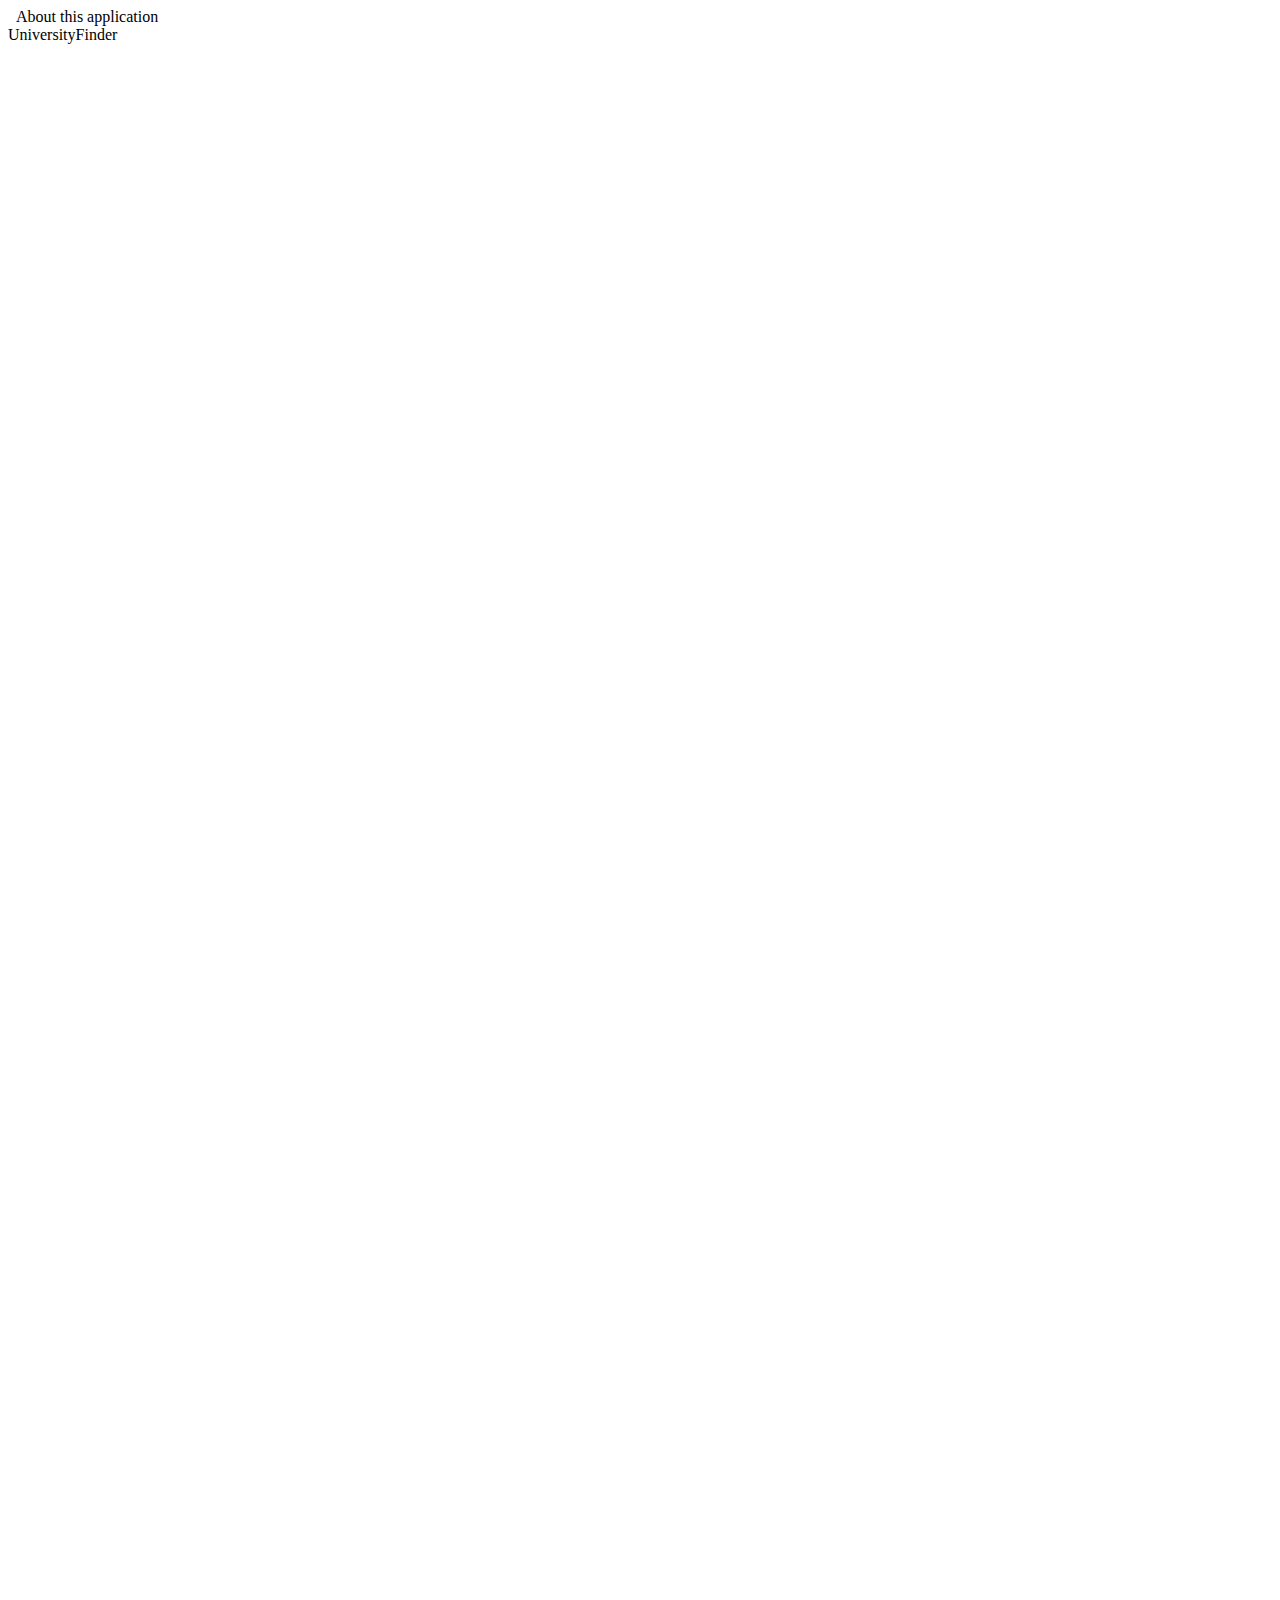
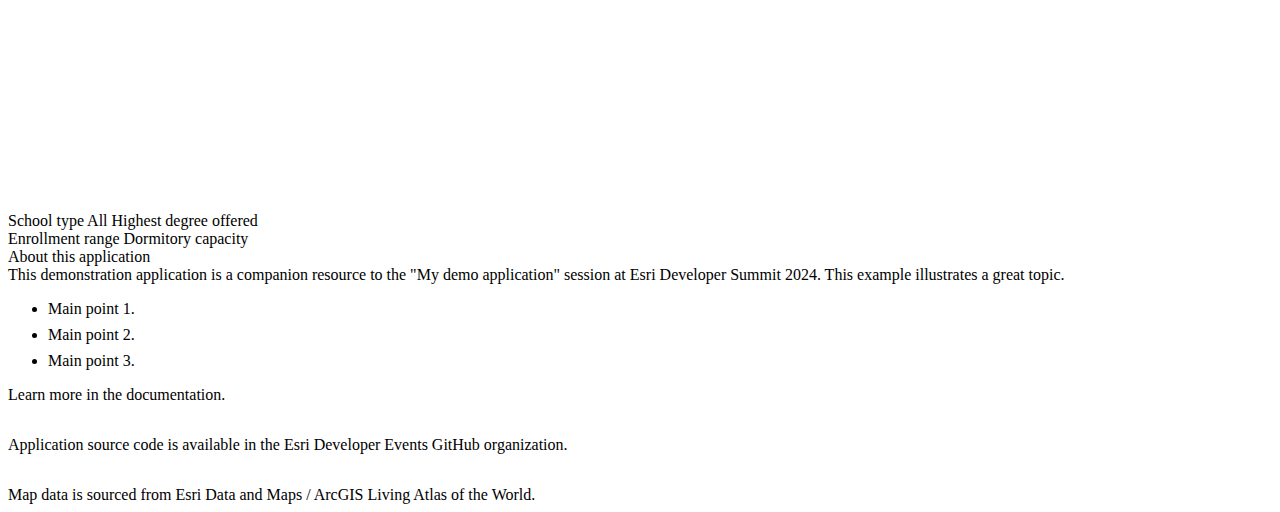
<file: university-finder-2/index.html>
<html>

<head>
  <meta charset="utf-8" />
  <meta name="viewport" content="initial-scale=1,maximum-scale=1,user-scalable=no" />
  <title>2024 Esri Developer Summit - UniversityFinder</title>

  <!-- Calcite imports -->
  <script type="module" src="https://js.arcgis.com/calcite-components/2.6.0/calcite.esm.js"></script>
  <link rel="stylesheet" type="text/css" href="https://js.arcgis.com/calcite-components/2.6.0/calcite.css" />

  <!-- ArcGIS Maps SDK for JavaScript imports -->
  <link id="jsapi-mode-light" rel="stylesheet"
    href="https://js.arcgis.com/4.29/@arcgis/core/assets/esri/themes/light/main.css">
  <link disabled id="jsapi-mode-dark" rel="stylesheet" href="https://js.arcgis.com/4.29/esri/themes/dark/main.css" />

  <!-- Demo imports -->
  <script src="./demo/demo.js" defer></script>
  <link rel="stylesheet" href="./demo/demo.css" />

  <!-- App-->
  <link rel="stylesheet" href="./app/app.css" />
  <script type="module" src="./app/app.js"></script>
</head>

<body>
  <calcite-shell id="root-shell">
    <calcite-navigation slot="header" id="nav">
      <calcite-navigation-logo id="demo-nav" href="#" icon="footprint" alt="Application logo" slot="logo"
        heading="UniversityFinder Demo" description="Esri Developer Summit 2024"></calcite-navigation-logo>
      <calcite-action-pad id="demo-actions" layout="horizontal" expand-disabled slot="content-end">
        <calcite-action id="codetoggle" text="Code" icon="code"></calcite-action>
        <calcite-action id="themeToggle" text="Light" icon="brightness"></calcite-action>
        <calcite-action id="toggle-modal" text="About this application" icon="information"></calcite-action>
      </calcite-action-pad>
      <calcite-tooltip placement="bottom" reference-element="toggle-modal" close-on-click slot="content-end">About this
        application</calcite-tooltip>
    </calcite-navigation>

    <calcite-shell class="calcite-presentation example-shell" content-behind id="example-shell">
      <div class="temporary-header" slot="header">
        <calcite-icon icon="education" scale="l"></calcite-icon>
        UniversityFinder
      </div>
      <calcite-shell-panel slot="panel-start" id="custom-panel" resizable>
        <calcite-flow id="flow">
          <calcite-flow-item heading="Results" id="resultBlock" loading>
            <calcite-pagination id="pagination" slot="footer">
            </calcite-pagination>
            <div class="calcite-panel-contents">
              <calcite-block open id="results">
              </calcite-block>
            </div>
          </calcite-flow-item>
        </calcite-flow>
      </calcite-shell-panel>
      <calcite-shell-center-row height-scale="l">
        <div id="viewDiv">
        </div>
      </calcite-shell-center-row>
      <calcite-shell-panel id="filters" slot="panel-end" display-mode="float" height-scale="m">
        <calcite-panel heading="Filters" collapsible>
          <calcite-action id="reset" icon="reset" slot="header-actions-end" hidden></calcite-action>
          <calcite-block heading="Basics" open>
            <calcite-label>
              School type
              <calcite-select id="schoolType">
                <calcite-option value="all">All</calcite-option>
              </calcite-select>
            </calcite-label>
            <calcite-label>
              Highest degree offered
              <calcite-chip-group scale="s" label="Program type" id="programType"></calcite-chip-group>
              <div></div>
            </calcite-label>
            <calcite-label>
              Enrollment range
              <calcite-slider id="attendance" range label-handles min-value="0" max-value="160000" min="0" max="160000"
                step="100">
              </calcite-slider>
            </calcite-label>
          </calcite-block>
          <calcite-block heading="Housing" open>
            <calcite-block-section id="housingSection" text="Offers on campus housing" toggle-display="switch">
              <calcite-label>
                Dormitory capacity
                <calcite-slider id="housing" range label-handles min-value="0" max-value="20000" min="0" max="20000"
                  step="100">
                </calcite-slider>
              </calcite-label>
            </calcite-block-section>
          </calcite-block>
        </calcite-panel>
      </calcite-shell-panel>
    </calcite-shell>
  </calcite-shell>

  <!-- Demo template interactive elements -->
  <calcite-modal id="modal">
    <div slot="header">About this application</div>
    <div slot="content">
      <calcite-notice open>
        <span slot="title">This demonstration application is a companion resource to the "My demo application" session
          at Esri Developer Summit 2024.
        </span>
      </calcite-notice>
      This example illustrates <calcite-link target="_blank" href=""> a great topic</calcite-link>.
      <ul>
        <li>Main point 1.</li>
        <li>Main point 2.</li>
        <li>Main point 3.</li>
      </ul>
      <calcite-link target="_blank" href="">Learn more</calcite-link> in the
      <calcite-link target="_blank" href=""> documentation</calcite-link>.
      <hr />
      <calcite-link target="_blank" href="">Application source code</calcite-link> is available in the
      <calcite-link target="_blank" href="https://github.com/EsriDevEvents/">Esri Developer Events GitHub
        organization</calcite-link>.
      <hr />
      <calcite-link target="_blank" href="">Map data </calcite-link> is sourced from Esri Data and Maps /
      <calcite-link target="_blank" href="https://livingatlas.arcgis.com/en/home/">ArcGIS Living Atlas of the
        World</calcite-link>.
    </div>
  </calcite-modal>
</body>

</html>
</file>
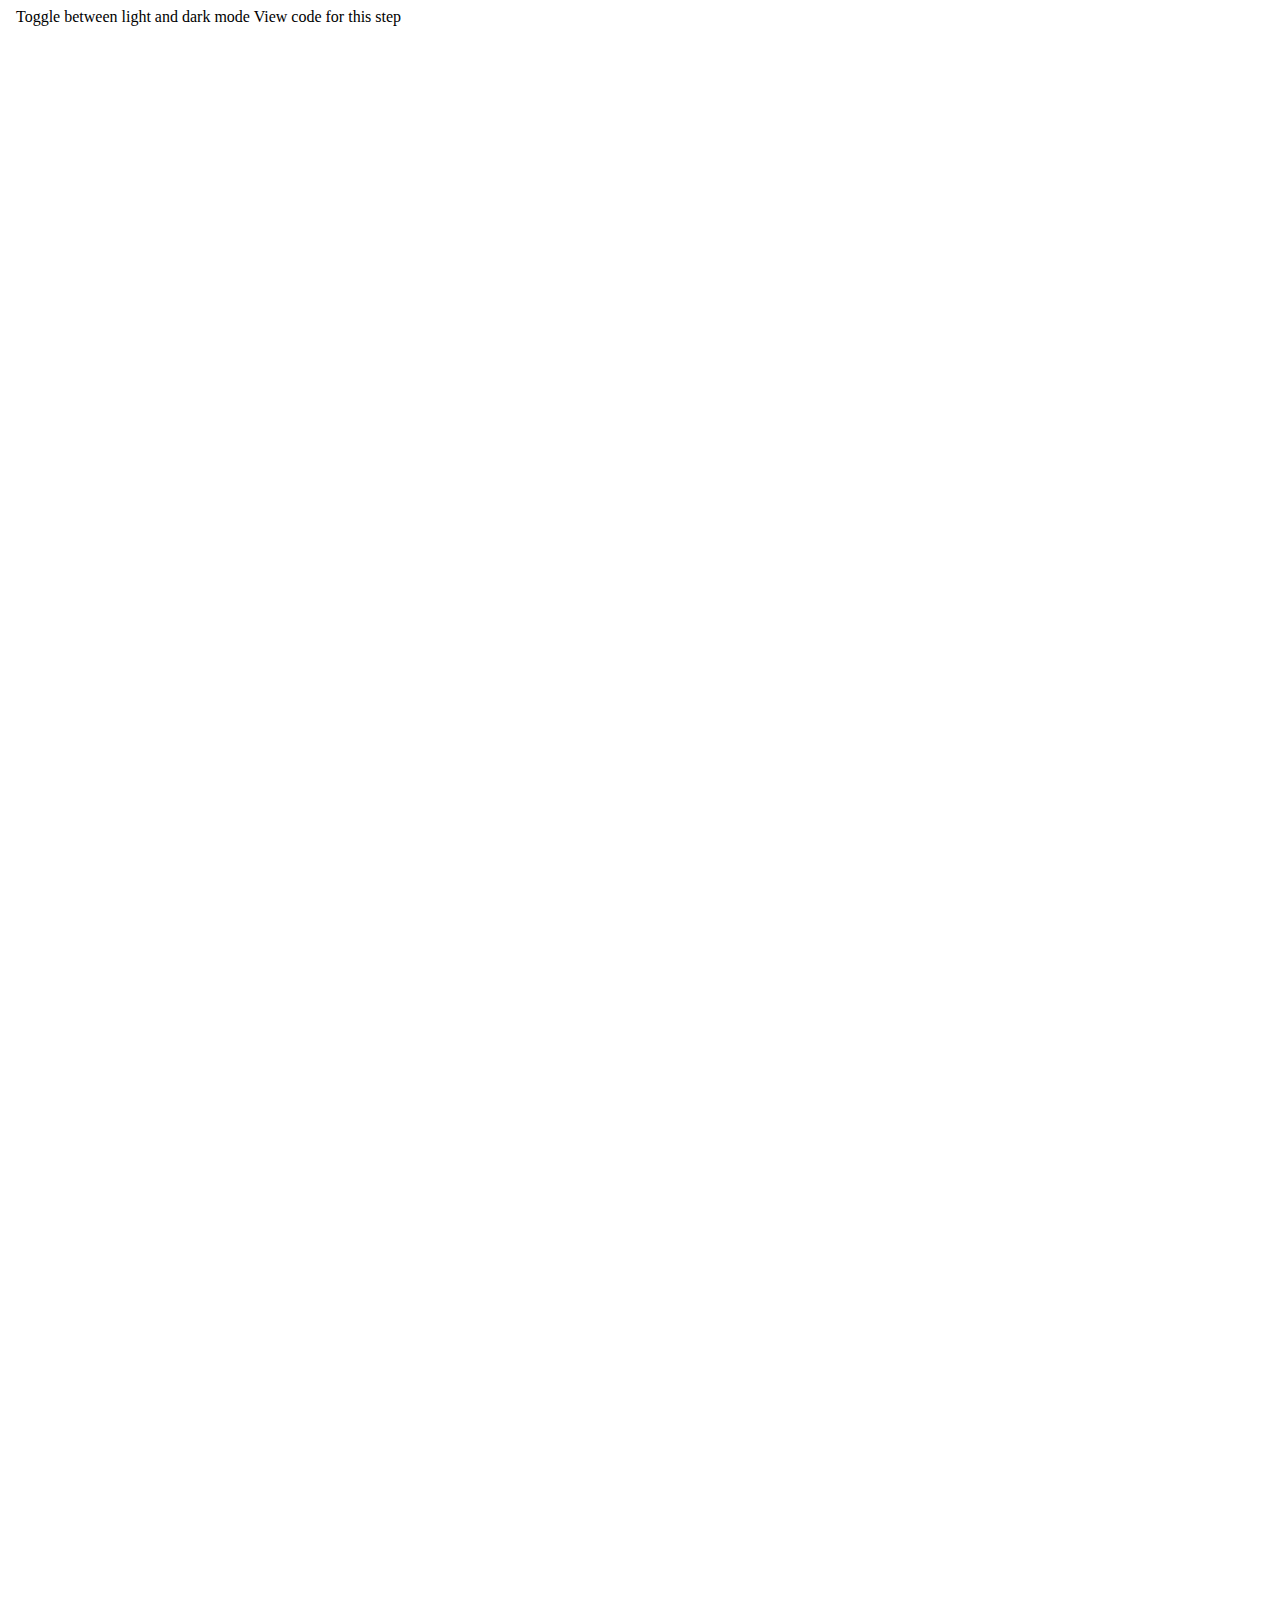
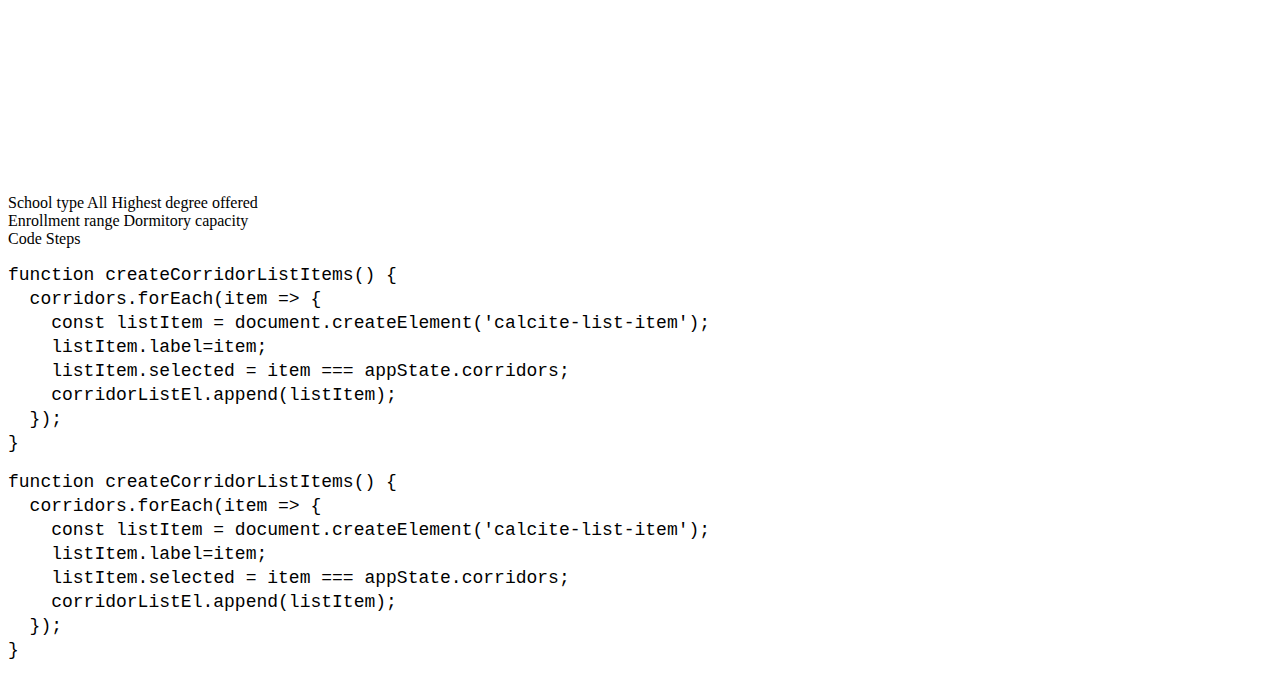
<file: university-finder-final/index.html>
<html>

<head>
  <meta charset="utf-8" />
  <meta name="viewport" content="initial-scale=1,maximum-scale=1,user-scalable=no" />
  <title>2024 Esri Developer Summit - UniversityFinder</title>

  <!-- Calcite imports -->
  <script type="module" src="https://js.arcgis.com/calcite-components/2.6.0/calcite.esm.js"></script>
  <link rel="stylesheet" type="text/css" href="https://js.arcgis.com/calcite-components/2.6.0/calcite.css" />

  <!-- ArcGIS Maps SDK for JavaScript imports -->
  <link id="jsapi-mode-light" rel="stylesheet"
    href="https://js.arcgis.com/4.29/@arcgis/core/assets/esri/themes/light/main.css">
  <link disabled id="jsapi-mode-dark" rel="stylesheet" href="https://js.arcgis.com/4.29/esri/themes/dark/main.css" />

  <!-- Demo imports -->
  <script src="./demo/demo.js" defer></script>
  <link rel="stylesheet" href="./demo/demo.css" />
  <script type="module" src="../esri-demo/esri-demo.esm.js"></script>

  <!-- App-->
  <link rel="stylesheet" href="./app/app.css" />
  <script type="module" src="./app/app.js"></script>
</head>

<body>
  <calcite-shell id="root-shell">
    <calcite-navigation slot="header" id="nav">
      <calcite-navigation-logo id="demo-nav" icon="footprint" alt="Application logo" slot="logo"
        heading="UniversityFinder Demo" description="Esri Developer Summit 2024"></calcite-navigation-logo>
      <calcite-menu slot="content-end">
        <calcite-menu-item href="../university-finder-step-1/" icon-start="number-circle-1" text="Layout">
        </calcite-menu-item>
        <calcite-menu-item href="../university-finder-step-2/" icon-start="number-circle-2" text="Content">
        </calcite-menu-item>
        <calcite-menu-item href="../university-finder-step-3/" icon-start="number-circle-3" text="Interaction">
        </calcite-menu-item>
        <calcite-menu-item active icon-start="number-circle-4-f" text="Responsive + Theming">
        </calcite-menu-item>
      </calcite-menu>
      <calcite-action-pad id="demo-actions" layout="horizontal" expand-disabled slot="content-end">
        <calcite-action id="toggle-modal" text="Code" icon="code"></calcite-action>
        <calcite-action id="toggle-mode" text="Light" icon="brightness"></calcite-action>
      </calcite-action-pad>
      <calcite-tooltip placement="bottom" reference-element="toggle-mode" close-on-click slot="content-end">Toggle
        between light and dark mode</calcite-tooltip>
      <calcite-tooltip placement="bottom" reference-element="toggle-modal" close-on-click slot="content-end">View code
        for this step</calcite-tooltip>
    </calcite-navigation>
    <calcite-shell class="calcite-presentation example-shell" content-behind id="example-shell">
      <calcite-navigation class="university-nav" slot="header">
        <calcite-navigation-logo slot="logo" icon="education" heading="UniversityFinder">
        </calcite-navigation-logo>
      </calcite-navigation>
      <calcite-shell-panel slot="panel-start" id="custom-panel">
        <calcite-flow id="flow">
          <calcite-flow-item heading="Results" id="resultBlock" loading>
            <calcite-pagination id="pagination" slot="footer">
            </calcite-pagination>
            <div class="calcite-panel-contents">
              <calcite-block open id="results">
              </calcite-block>
            </div>
          </calcite-flow-item>
        </calcite-flow>
      </calcite-shell-panel>
      <calcite-shell-center-row height-scale="l">
        <div id="viewDiv">
        </div>
      </calcite-shell-center-row>
      <calcite-shell-panel id="panel-end" slot="panel-end" display-mode="float" height-scale="m">
        <calcite-panel id="filters" heading="Filters" closable>
          <calcite-action id="reset" icon="reset" slot="header-actions-end" hidden></calcite-action>
          <calcite-block heading="Basics" open>
            <calcite-label>
              School type
              <calcite-select id="schoolType">
                <calcite-option value="all">All</calcite-option>
              </calcite-select>
            </calcite-label>
            <calcite-label>
              Highest degree offered
              <calcite-chip-group scale="s" label="Program type" id="programType"></calcite-chip-group>
              <div></div>
            </calcite-label>
            <calcite-label>
              Enrollment range
              <calcite-slider id="attendance" range label-handles min-value="0" max-value="160000" min="0" max="160000"
                step="100">
              </calcite-slider>
            </calcite-label>
          </calcite-block>
          <calcite-block heading="Housing" open>
            <calcite-block-section id="housingSection" text="Offers on campus housing" toggle-display="switch">
              <calcite-label>
                Dormitory capacity
                <calcite-slider id="housing" range label-handles min-value="0" max-value="20000" min="0" max="20000"
                  step="100">
                </calcite-slider>
              </calcite-label>
            </calcite-block-section>
          </calcite-block>
        </calcite-panel>
      </calcite-shell-panel>
      <calcite-sheet slot="sheets" label="Filters" id="filters-sheet"></calcite-sheet>
    </calcite-shell>
  </calcite-shell>

  <!-- Demo template interactive elements -->
  <calcite-modal id="modal" width-scale="l">
    <div slot="header">Code Steps</div>
    <div slot="content">
      <calcite-accordion selection-mode="single" scale="l">
        <calcite-accordion-item expanded icon-start="code" heading="1. Add Calcite Component">
          <esri-demo-code language="html" source="function createCorridorListItems() {
  corridors.forEach(item => {
    const listItem = document.createElement('calcite-list-item');
    listItem.label=item;
    listItem.selected = item === appState.corridors;
    corridorListEl.append(listItem);
  });
}"></esri-demo-code>
        </calcite-accordion-item>
        <calcite-accordion-item icon-start="code" heading="1. Add Calcite Component">
          <esri-demo-code  language="html" source="function createCorridorListItems() {
  corridors.forEach(item => {
    const listItem = document.createElement('calcite-list-item');
    listItem.label=item;
    listItem.selected = item === appState.corridors;
    corridorListEl.append(listItem);
  });
}"></esri-demo-code>
        </calcite-accordion-item>
      </calcite-accordion>
    </div>
  </calcite-modal>
</body>

</html>
</file>
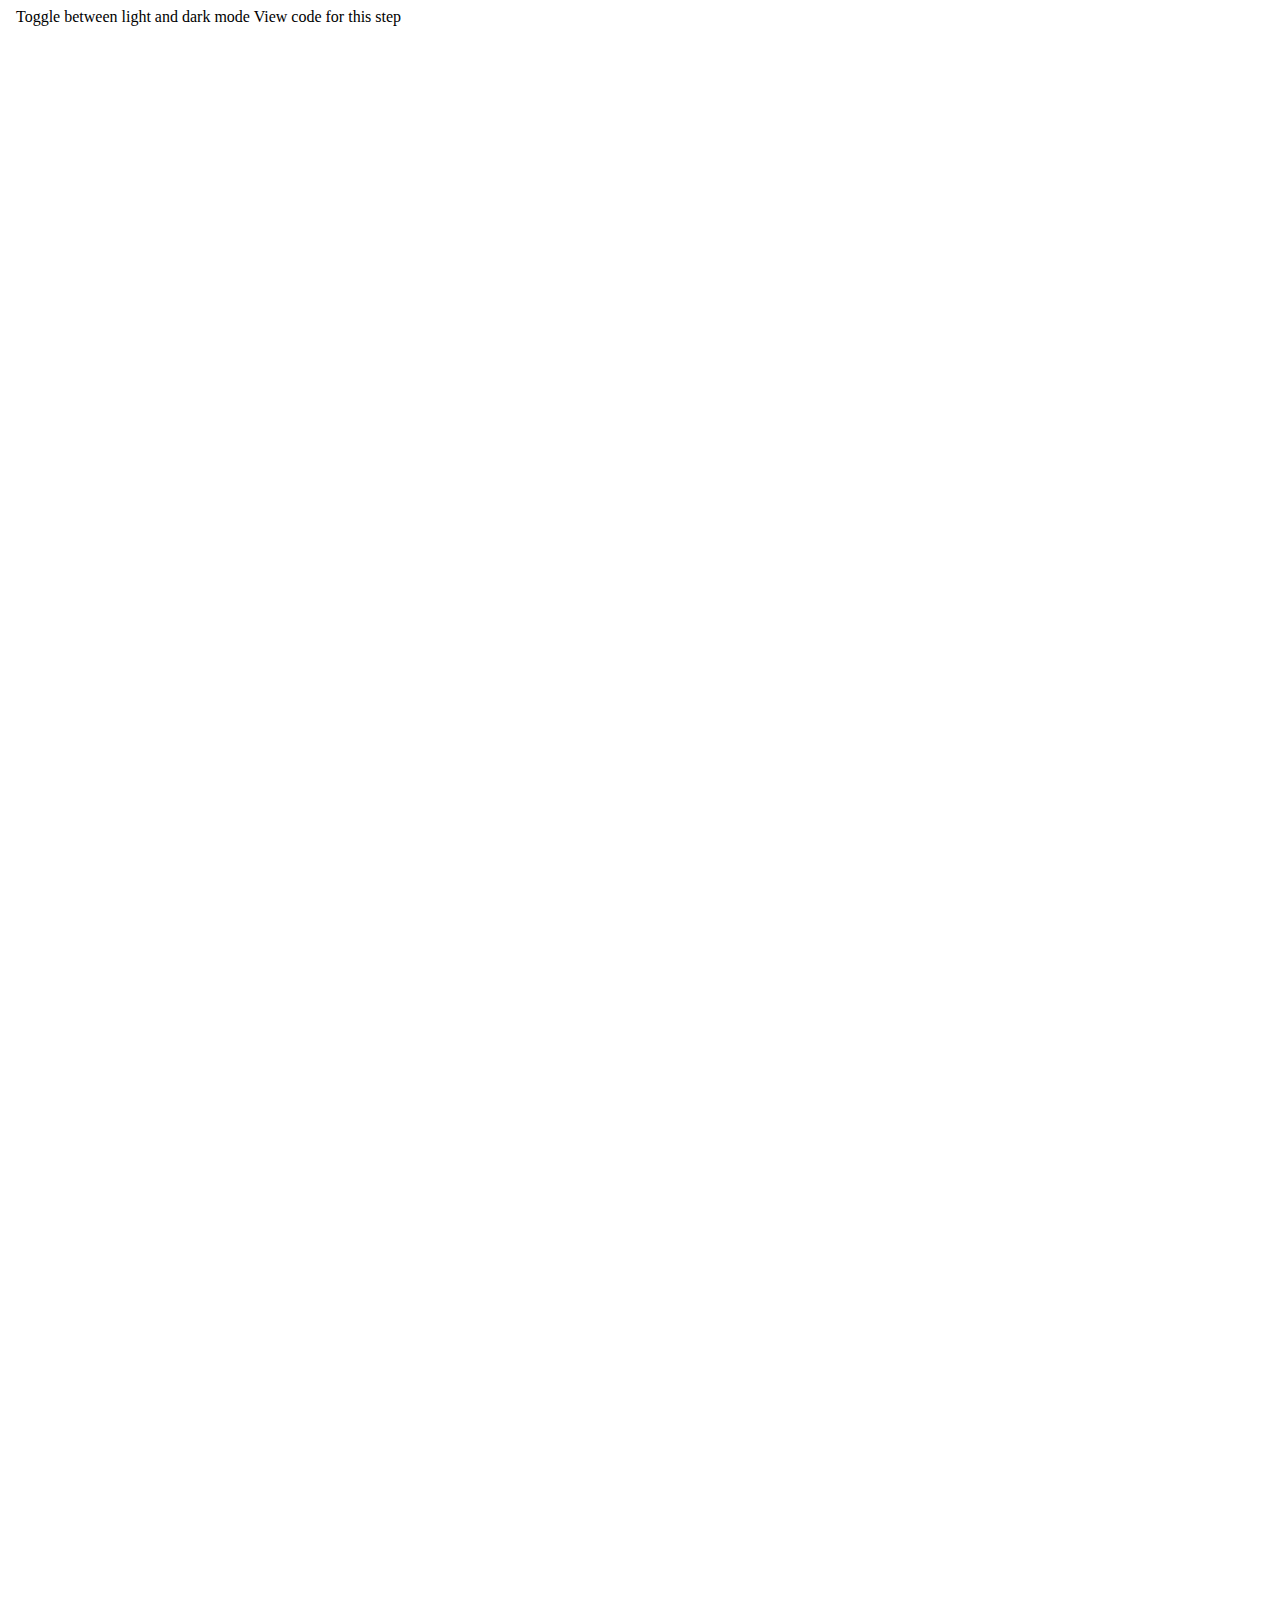
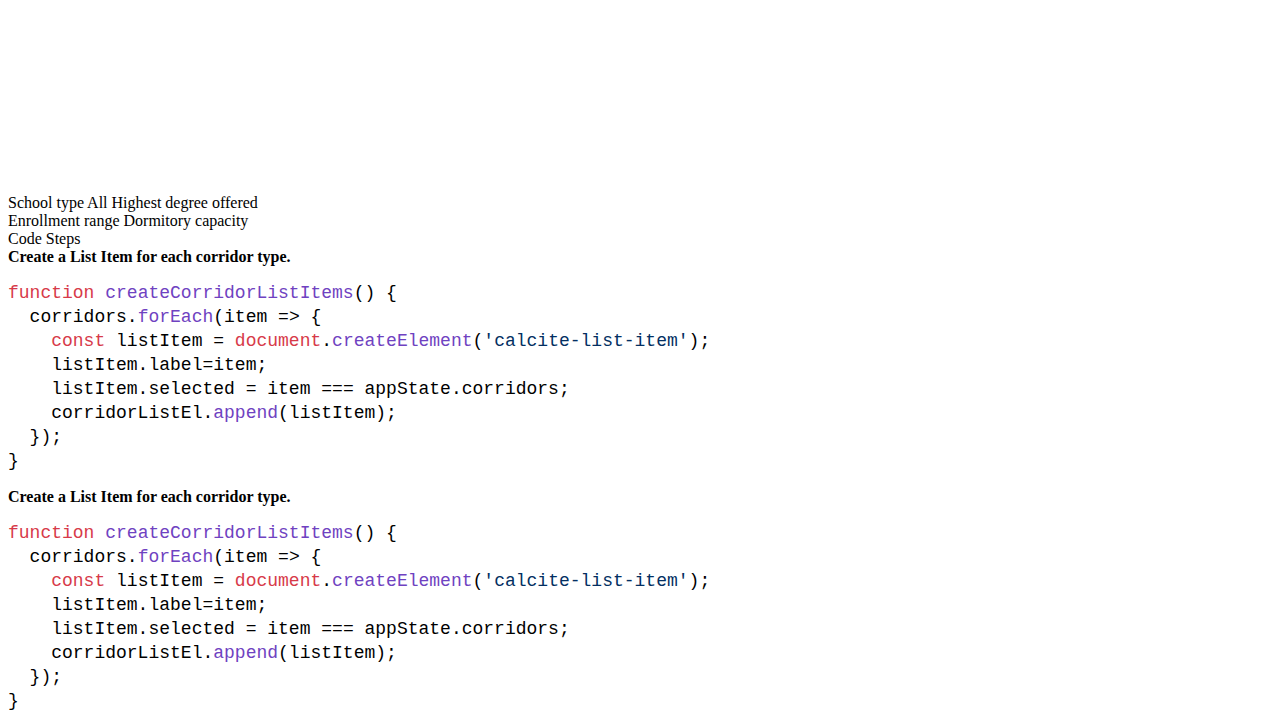
<file: university-finder-step-1/index.html>
<html>

<head>
  <meta charset="utf-8" />
  <meta name="viewport" content="initial-scale=1,maximum-scale=1,user-scalable=no" />
  <title>2024 Esri Developer Summit - UniversityFinder</title>

  <!-- Calcite imports -->
  <script type="module" src="https://js.arcgis.com/calcite-components/2.6.0/calcite.esm.js"></script>
  <link rel="stylesheet" type="text/css" href="https://js.arcgis.com/calcite-components/2.6.0/calcite.css" />

  <!-- ArcGIS Maps SDK for JavaScript imports -->
  <link id="jsapi-mode-light" rel="stylesheet"
    href="https://js.arcgis.com/4.29/@arcgis/core/assets/esri/themes/light/main.css">
  <link disabled id="jsapi-mode-dark" rel="stylesheet" href="https://js.arcgis.com/4.29/esri/themes/dark/main.css" />

  <!-- Demo imports -->
  <script src="./demo/demo.js" defer></script>
  <link rel="stylesheet" href="./demo/demo.css" />
  <script type="module" src="../esri-demo/esri-demo.esm.js"></script>

  <!-- App-->
  <link rel="stylesheet" href="./app/app.css" />
  <script type="module" src="./app/app.js"></script>
</head>

<body>
  <calcite-shell id="root-shell">
    <calcite-navigation slot="header" id="nav">
      <calcite-navigation-logo id="demo-nav" icon="footprint" alt="Application logo" slot="logo"
        heading="UniversityFinder Demo" description="Esri Developer Summit 2024"></calcite-navigation-logo>
      <calcite-menu slot="content-end">
        <calcite-menu-item active icon-start="number-circle-1-f" text="Layout">
        </calcite-menu-item>
        <calcite-menu-item href="../university-finder-step-2/" icon-start="number-circle-2" text="Content">
        </calcite-menu-item>
        <calcite-menu-item href="../university-finder-step-3/" icon-start="number-circle-3" text="Interaction">
        </calcite-menu-item>
        <calcite-menu-item href="../university-finder-final/" icon-start="number-circle-4" text="Theming">
        </calcite-menu-item>
      </calcite-menu>
      <calcite-action-pad id="demo-actions" layout="horizontal" expand-disabled slot="content-end">
        <calcite-action id="toggle-modal" text="Code" icon="code"></calcite-action>
        <calcite-action id="toggle-mode" text="Light" icon="brightness"></calcite-action>
      </calcite-action-pad>
      <calcite-tooltip placement="bottom" reference-element="toggle-mode" close-on-click slot="content-end">Toggle
        between light and dark mode</calcite-tooltip>
      <calcite-tooltip placement="bottom" reference-element="toggle-modal" close-on-click slot="content-end">View code
        for this step</calcite-tooltip>
    </calcite-navigation>
    <calcite-shell class="calcite-presentation example-shell" content-behind id="example-shell">
      <calcite-navigation class="university-nav" slot="header">
        <calcite-navigation-logo slot="logo" icon="education" heading="UniversityFinder">
        </calcite-navigation-logo>
      </calcite-navigation>
      <calcite-shell-panel slot="panel-start" id="custom-panel">
        <calcite-flow id="flow">
          <calcite-flow-item heading="Results" id="resultBlock" loading>
            <calcite-pagination id="pagination" slot="footer">
            </calcite-pagination>
            <div class="calcite-panel-contents">
              <calcite-block open id="results">
              </calcite-block>
            </div>
          </calcite-flow-item>
        </calcite-flow>
      </calcite-shell-panel>
      <calcite-shell-center-row height-scale="l">
        <div id="viewDiv">
        </div>
      </calcite-shell-center-row>
      <calcite-shell-panel id="panel-end" slot="panel-end" display-mode="float" height-scale="m">
        <calcite-panel id="filters" heading="Filters" closable>
          <calcite-action id="reset" icon="reset" slot="header-actions-end" hidden></calcite-action>
          <calcite-block heading="Basics" open>
            <calcite-label>
              School type
              <calcite-select id="schoolType">
                <calcite-option value="all">All</calcite-option>
              </calcite-select>
            </calcite-label>
            <calcite-label>
              Highest degree offered
              <calcite-chip-group scale="s" label="Program type" id="programType"></calcite-chip-group>
              <div></div>
            </calcite-label>
            <calcite-label>
              Enrollment range
              <calcite-slider id="attendance" range label-handles min-value="0" max-value="160000" min="0" max="160000"
                step="100">
              </calcite-slider>
            </calcite-label>
          </calcite-block>
          <calcite-block heading="Housing" open>
            <calcite-block-section id="housingSection" text="Offers on campus housing" toggle-display="switch">
              <calcite-label>
                Dormitory capacity
                <calcite-slider id="housing" range label-handles min-value="0" max-value="20000" min="0" max="20000"
                  step="100">
                </calcite-slider>
              </calcite-label>
            </calcite-block-section>
          </calcite-block>
        </calcite-panel>
      </calcite-shell-panel>
      <calcite-sheet slot="sheets" label="Filters" id="filters-sheet"></calcite-sheet>
    </calcite-shell>
  </calcite-shell>

  <!-- Demo template interactive elements -->
  <calcite-modal id="modal" width-scale="l">
    <div slot="header">Code Steps</div>
    <div slot="content">
      <calcite-accordion selection-mode="single" scale="l">
        <calcite-accordion-item expanded icon-start="code" heading="1. Add Calcite Component">
          <strong>Create a <calcite-chip scale="s">List Item</calcite-chip> for each corridor
            type.</strong>
          <esri-demo-code source="function createCorridorListItems() {
  corridors.forEach(item => {
    const listItem = document.createElement('calcite-list-item');
    listItem.label=item;
    listItem.selected = item === appState.corridors;
    corridorListEl.append(listItem);
  });
}"></esri-demo-code>
        </calcite-accordion-item>
        <calcite-accordion-item icon-start="code" heading="1. Add Calcite Component">
          <strong>Create a <calcite-chip scale="s">List Item</calcite-chip> for each corridor
            type.</strong>
          <esri-demo-code source="function createCorridorListItems() {
  corridors.forEach(item => {
    const listItem = document.createElement('calcite-list-item');
    listItem.label=item;
    listItem.selected = item === appState.corridors;
    corridorListEl.append(listItem);
  });
}"></esri-demo-code>
        </calcite-accordion-item>
      </calcite-accordion>
    </div>
  </calcite-modal>
</body>

</html>
</file>
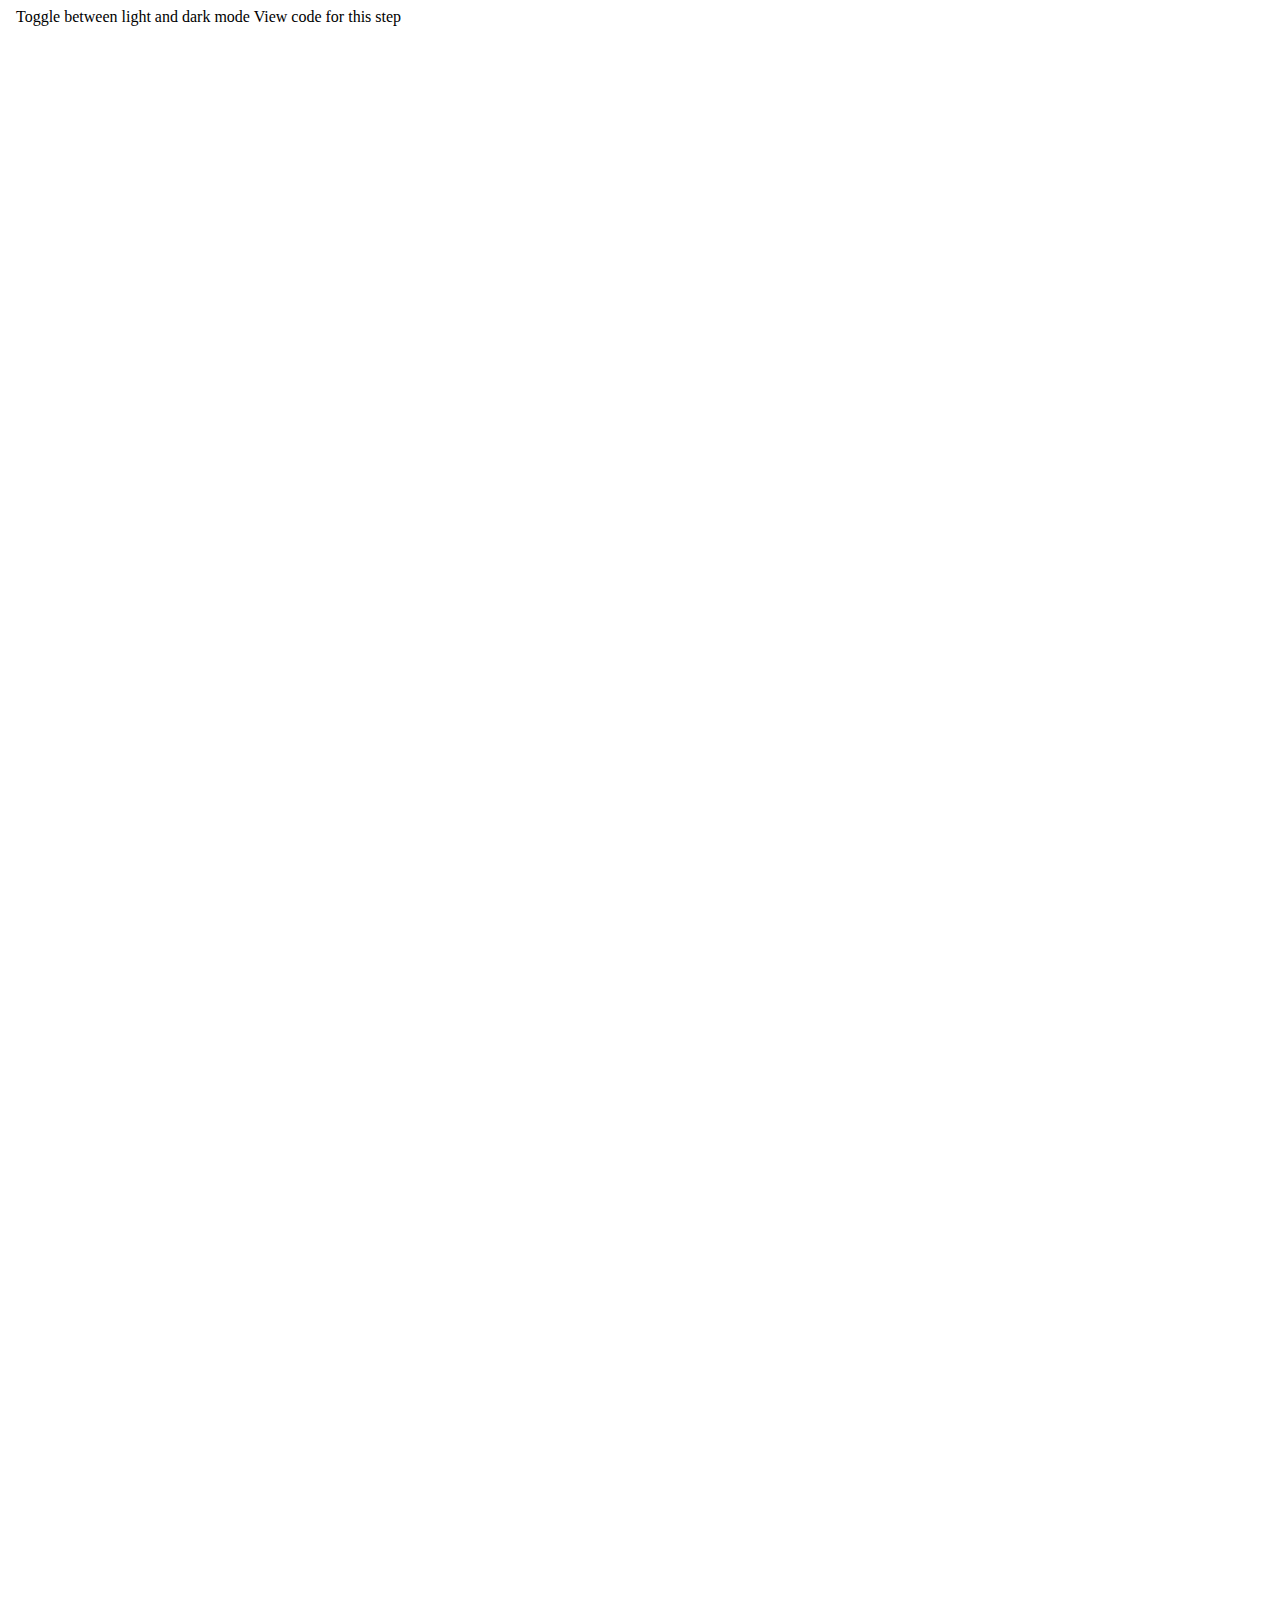
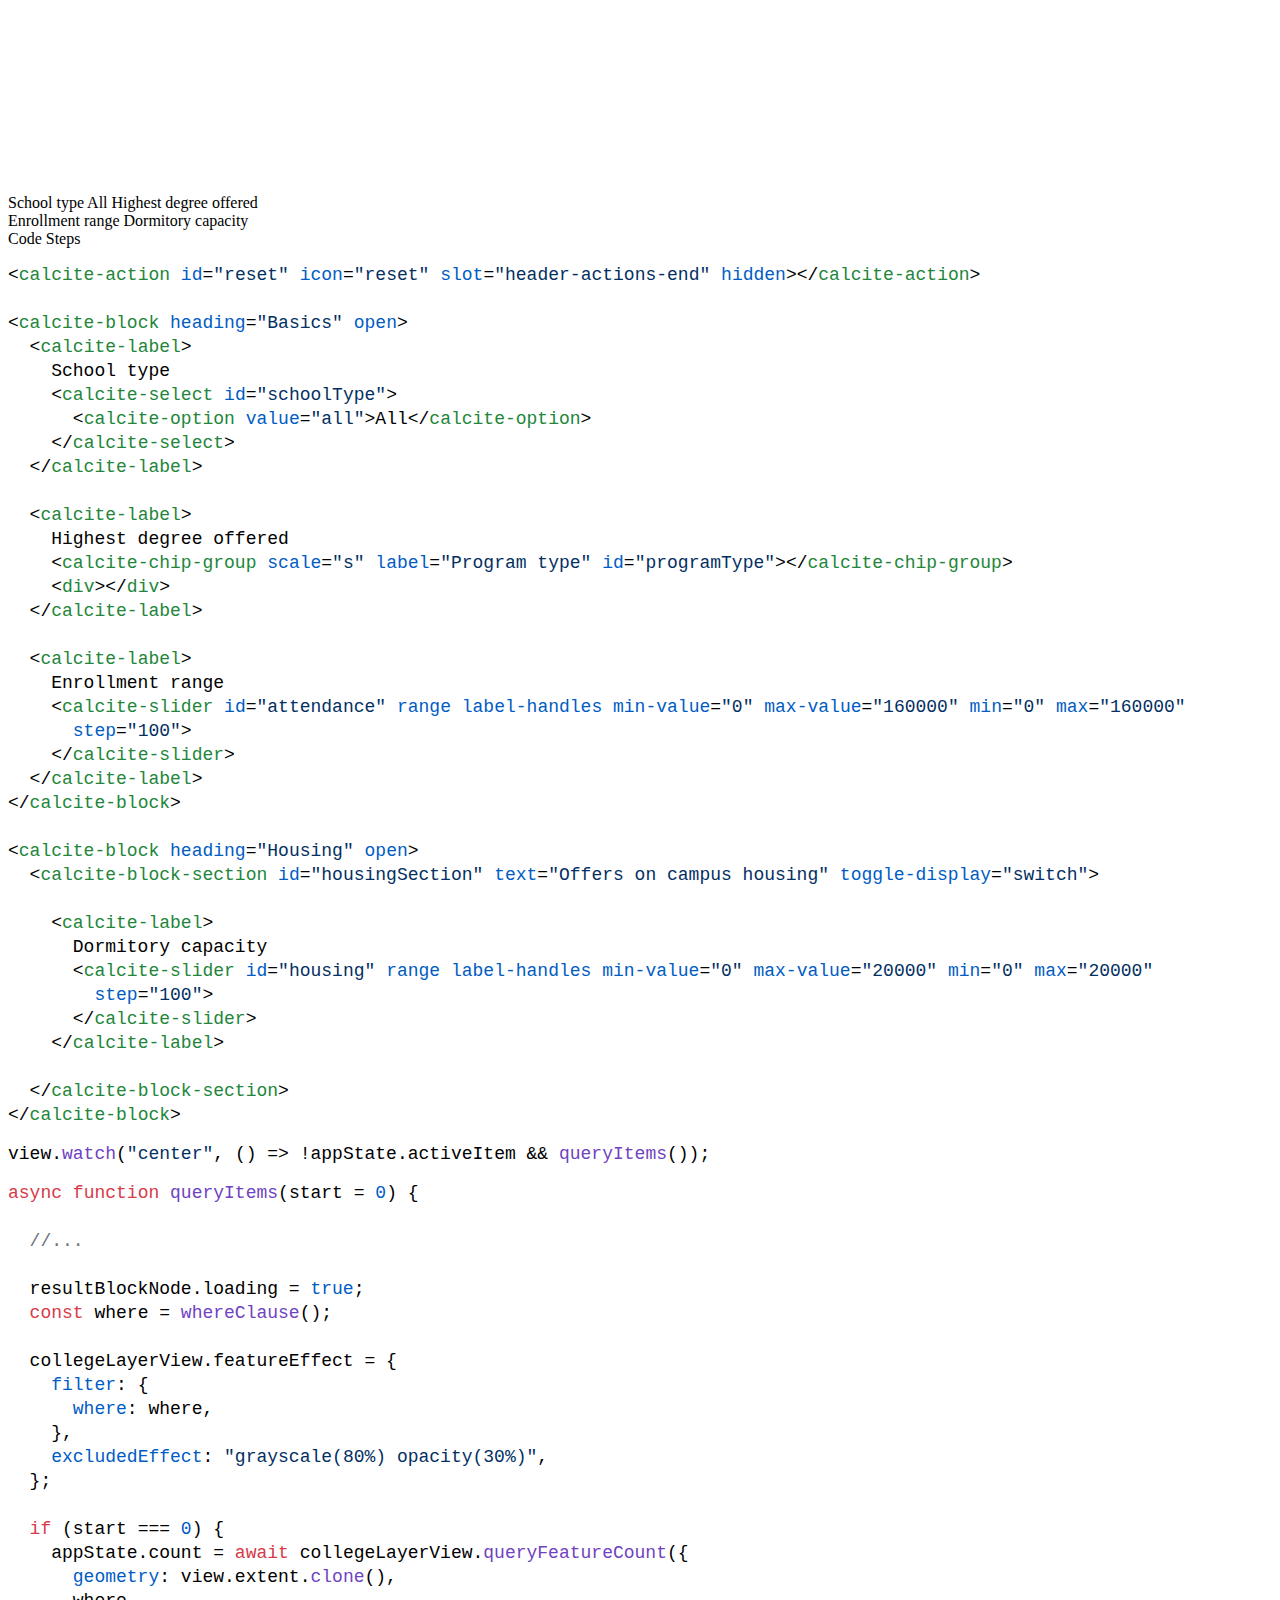
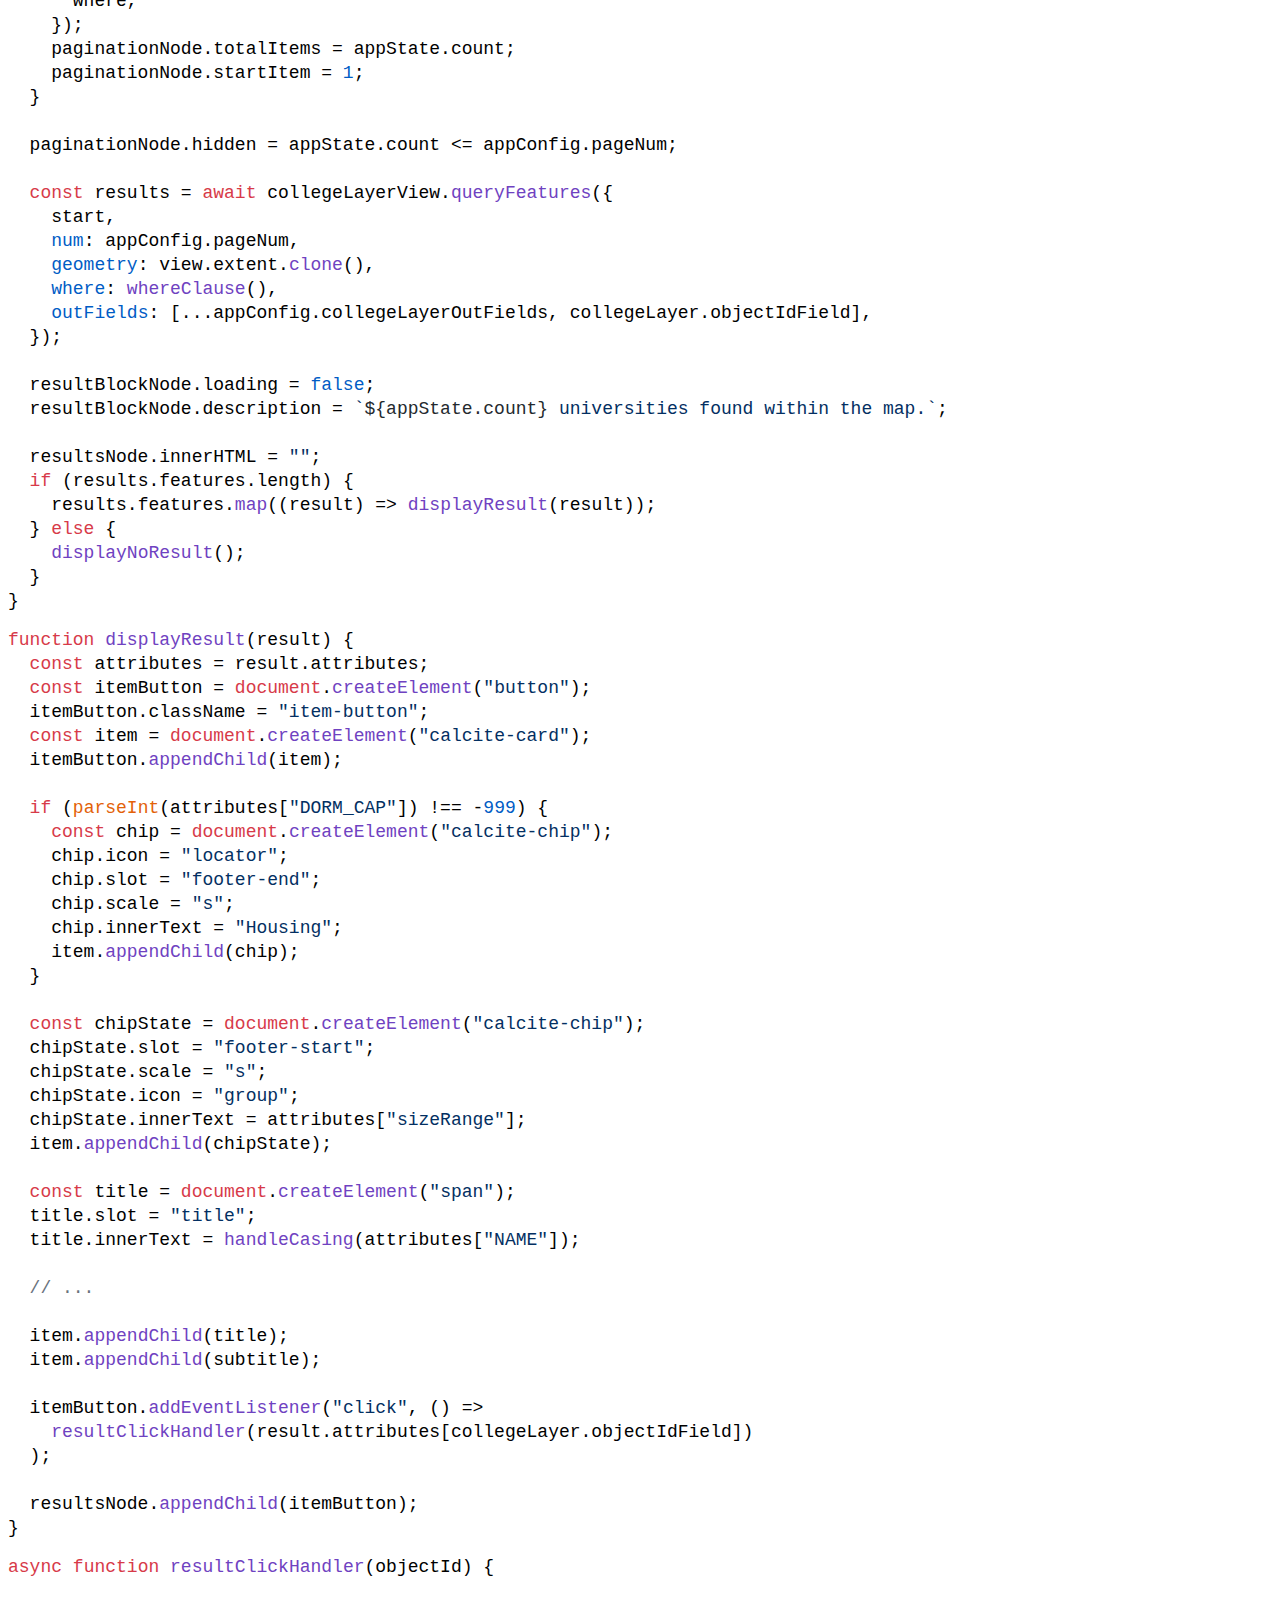
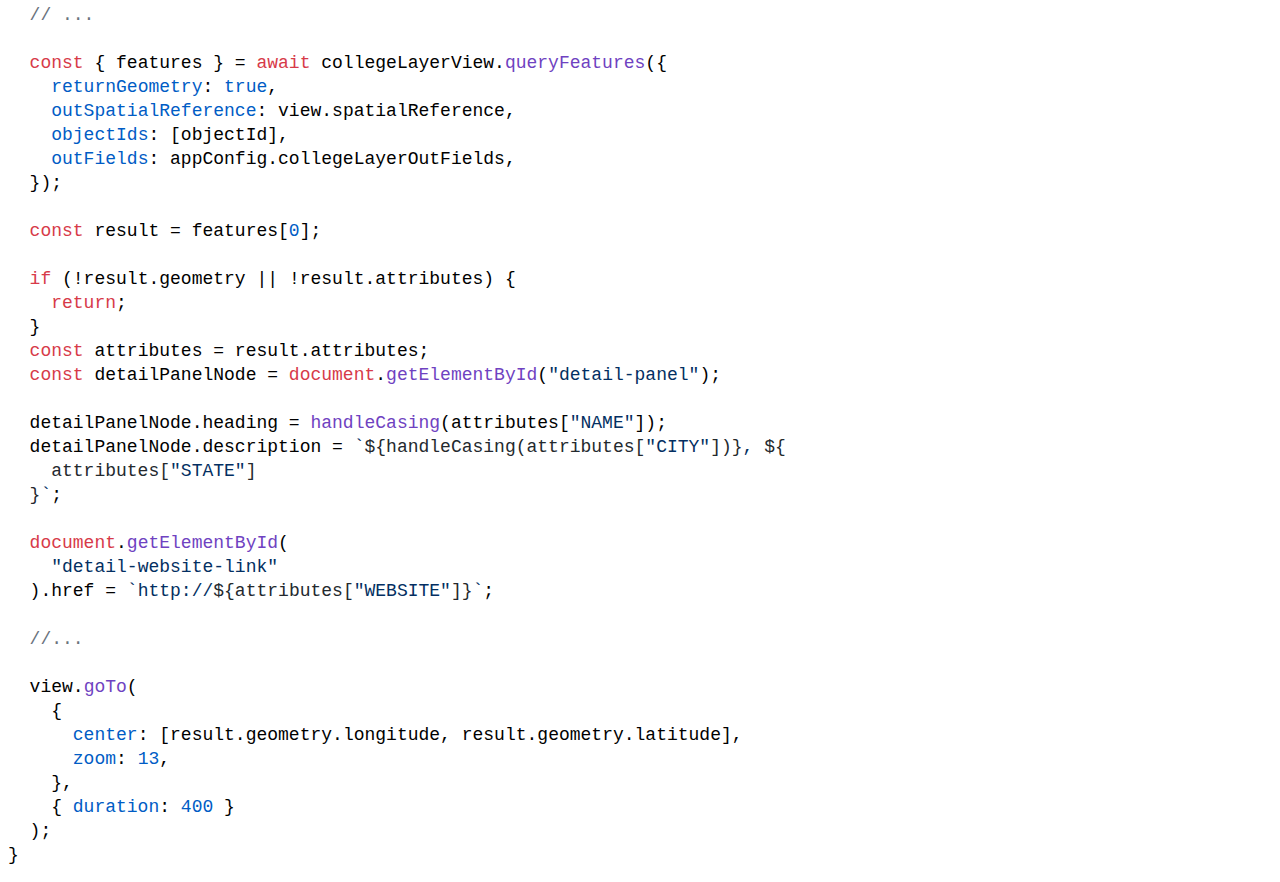
<file: university-finder-step-2/index.html>
<html>

<head>
  <meta charset="utf-8" />
  <meta name="viewport" content="initial-scale=1,maximum-scale=1,user-scalable=no" />
  <title>2024 Esri Developer Summit - UniversityFinder</title>

  <!-- Calcite imports -->
  <script type="module" src="https://js.arcgis.com/calcite-components/2.6.0/calcite.esm.js"></script>
  <link rel="stylesheet" type="text/css" href="https://js.arcgis.com/calcite-components/2.6.0/calcite.css" />

  <!-- ArcGIS Maps SDK for JavaScript imports -->
  <link id="jsapi-mode-light" rel="stylesheet"
    href="https://js.arcgis.com/4.29/@arcgis/core/assets/esri/themes/light/main.css">
  <link disabled id="jsapi-mode-dark" rel="stylesheet" href="https://js.arcgis.com/4.29/esri/themes/dark/main.css" />

  <!-- Demo imports -->
  <script src="./demo/demo.js" defer></script>
  <link rel="stylesheet" href="./demo/demo.css" />
  <script type="module" src="../esri-demo/esri-demo.esm.js"></script>

  <!-- App-->
  <link rel="stylesheet" href="./app/app.css" />
  <script type="module" src="./app/app.js"></script>
</head>

<body>
  <calcite-shell id="root-shell">
    <calcite-navigation slot="header" id="nav">
      <calcite-navigation-logo id="demo-nav" icon="footprint" alt="Application logo" slot="logo"
        heading="UniversityFinder Demo" description="Esri Developer Summit 2024"></calcite-navigation-logo>
      <calcite-menu slot="content-end">
        <calcite-menu-item href="../university-finder-step-1/" icon-start="number-circle-1" text="Layout">
        </calcite-menu-item>
        <calcite-menu-item active icon-start="number-circle-2-f" text="Content">
        </calcite-menu-item>
        <calcite-menu-item href="../university-finder-step-3/" icon-start="number-circle-3" text="Interaction">
        </calcite-menu-item>
        <calcite-menu-item href="../university-finder-final/" icon-start="number-circle-4" text="Responsive + Theming">
        </calcite-menu-item>
      </calcite-menu>
      <calcite-action-pad id="demo-actions" layout="horizontal" expand-disabled slot="content-end">
        <calcite-action id="toggle-modal" text="Code" icon="code"></calcite-action>
        <calcite-action id="toggle-mode" text="Light" icon="brightness"></calcite-action>
      </calcite-action-pad>
      <calcite-tooltip placement="bottom" reference-element="toggle-mode" close-on-click slot="content-end">Toggle
        between light and dark mode</calcite-tooltip>
      <calcite-tooltip placement="bottom" reference-element="toggle-modal" close-on-click slot="content-end">View code
        for this step</calcite-tooltip>
    </calcite-navigation>
    <calcite-shell class="university-app-shell example-shell" content-behind id="example-shell">
      <calcite-navigation class="university-nav" slot="header">
        <calcite-navigation-logo slot="logo" icon="education" heading="UniversityFinder">
        </calcite-navigation-logo>
      </calcite-navigation>
      <calcite-shell-panel slot="panel-start" id="custom-panel">
        <calcite-flow id="flow">
          <calcite-flow-item heading="Results" id="resultBlock" loading>
            <calcite-pagination id="pagination" slot="footer">
            </calcite-pagination>
            <div class="calcite-panel-contents">
              <calcite-block open id="results">
              </calcite-block>
            </div>
          </calcite-flow-item>
        </calcite-flow>
      </calcite-shell-panel>
      <calcite-shell-center-row height-scale="l">
        <div id="viewDiv">
        </div>
      </calcite-shell-center-row>
      <calcite-shell-panel id="panel-end" slot="panel-end" display-mode="float" height-scale="m">
        <calcite-panel id="filters" heading="Filters" closable>
          <calcite-action id="reset" icon="reset" slot="header-actions-end" hidden></calcite-action>
          <calcite-block heading="Basics" open>
            <calcite-label>
              School type
              <calcite-select id="schoolType">
                <calcite-option value="all">All</calcite-option>
              </calcite-select>
            </calcite-label>
            <calcite-label>
              Highest degree offered
              <calcite-chip-group scale="s" label="Program type" id="programType"></calcite-chip-group>
              <div></div>
            </calcite-label>
            <calcite-label>
              Enrollment range
              <calcite-slider id="attendance" range label-handles min-value="0" max-value="160000" min="0" max="160000"
                step="100">
              </calcite-slider>
            </calcite-label>
          </calcite-block>
          <calcite-block heading="Housing" open>
            <calcite-block-section id="housingSection" text="Offers on campus housing" toggle-display="switch">
              <calcite-label>
                Dormitory capacity
                <calcite-slider id="housing" range label-handles min-value="0" max-value="20000" min="0" max="20000"
                  step="100">
                </calcite-slider>
              </calcite-label>
            </calcite-block-section>
          </calcite-block>
        </calcite-panel>
      </calcite-shell-panel>
      <calcite-sheet slot="sheets" label="Filters" id="filters-sheet"></calcite-sheet>
    </calcite-shell>
  </calcite-shell>

  <!-- Demo template interactive elements -->
  <calcite-modal id="modal" width-scale="l">
    <div slot="header">Code Steps</div>
    <div slot="content">
      <calcite-accordion scale="l">
        <calcite-accordion-item icon-start="code" heading="1. Populate filter panel with Calcite controls"
          description="Add Calcite Component filter controls">
          <esri-demo-code language="html" source="&lt;calcite-action id=&quot;reset&quot; icon=&quot;reset&quot; slot=&quot;header-actions-end&quot; hidden&gt;&lt;/calcite-action&gt;

&lt;calcite-block heading=&quot;Basics&quot; open&gt;
  &lt;calcite-label&gt;
    School type
    &lt;calcite-select id=&quot;schoolType&quot;&gt;
      &lt;calcite-option value=&quot;all&quot;&gt;All&lt;/calcite-option&gt;
    &lt;/calcite-select&gt;
  &lt;/calcite-label&gt;

  &lt;calcite-label&gt;
    Highest degree offered
    &lt;calcite-chip-group scale=&quot;s&quot; label=&quot;Program type&quot; id=&quot;programType&quot;&gt;&lt;/calcite-chip-group&gt;
    &lt;div&gt;&lt;/div&gt;
  &lt;/calcite-label&gt;

  &lt;calcite-label&gt;
    Enrollment range
    &lt;calcite-slider id=&quot;attendance&quot; range label-handles min-value=&quot;0&quot; max-value=&quot;160000&quot; min=&quot;0&quot; max=&quot;160000&quot;
      step=&quot;100&quot;&gt;
    &lt;/calcite-slider&gt;
  &lt;/calcite-label&gt;
&lt;/calcite-block&gt;

&lt;calcite-block heading=&quot;Housing&quot; open&gt;
  &lt;calcite-block-section id=&quot;housingSection&quot; text=&quot;Offers on campus housing&quot; toggle-display=&quot;switch&quot;&gt;

    &lt;calcite-label&gt;
      Dormitory capacity
      &lt;calcite-slider id=&quot;housing&quot; range label-handles min-value=&quot;0&quot; max-value=&quot;20000&quot; min=&quot;0&quot; max=&quot;20000&quot;
        step=&quot;100&quot;&gt;
      &lt;/calcite-slider&gt;
    &lt;/calcite-label&gt;

  &lt;/calcite-block-section&gt;
&lt;/calcite-block&gt;
"></esri-demo-code>
        </calcite-accordion-item>
        <calcite-accordion-item icon-start="browser-map" heading="2. Watch the view for changes"
          description="When the view center chanes, query for data">
          <esri-demo-code language="js"
            source="view.watch(&quot;center&quot;, () =&gt; !appState.activeItem &amp;&amp; queryItems());"></esri-demo-code>
        </calcite-accordion-item>
        <calcite-accordion-item icon-start="query" heading="3. Query for features"
          description="Query the colleges feature layer for data">
          <esri-demo-code language="js" source="async function queryItems(start = 0) {

  //...

  resultBlockNode.loading = true;
  const where = whereClause();

  collegeLayerView.featureEffect = {
    filter: {
      where: where,
    },
    excludedEffect: &quot;grayscale(80%) opacity(30%)&quot;,
  };

  if (start === 0) {
    appState.count = await collegeLayerView.queryFeatureCount({
      geometry: view.extent.clone(),
      where,
    });
    paginationNode.totalItems = appState.count;
    paginationNode.startItem = 1;
  }

  paginationNode.hidden = appState.count &lt;= appConfig.pageNum;

  const results = await collegeLayerView.queryFeatures({
    start,
    num: appConfig.pageNum,
    geometry: view.extent.clone(),
    where: whereClause(),
    outFields: [...appConfig.collegeLayerOutFields, collegeLayer.objectIdField],
  });

  resultBlockNode.loading = false;
  resultBlockNode.description = `${appState.count} universities found within the map.`;

  resultsNode.innerHTML = &quot;&quot;;
  if (results.features.length) {
    results.features.map((result) =&gt; displayResult(result));
  } else {
    displayNoResult();
  }
}"></esri-demo-code>
        </calcite-accordion-item>
        <calcite-accordion-item icon-start="access-string-results" heading="4. Display a list of results"
          description="Render a list of colleges in the primary panel">
          <esri-demo-code language="js" source="function displayResult(result) {
  const attributes = result.attributes;
  const itemButton = document.createElement(&quot;button&quot;);
  itemButton.className = &quot;item-button&quot;;
  const item = document.createElement(&quot;calcite-card&quot;);
  itemButton.appendChild(item);

  if (parseInt(attributes[&quot;DORM_CAP&quot;]) !== -999) {
    const chip = document.createElement(&quot;calcite-chip&quot;);
    chip.icon = &quot;locator&quot;;
    chip.slot = &quot;footer-end&quot;;
    chip.scale = &quot;s&quot;;
    chip.innerText = &quot;Housing&quot;;
    item.appendChild(chip);
  }

  const chipState = document.createElement(&quot;calcite-chip&quot;);
  chipState.slot = &quot;footer-start&quot;;
  chipState.scale = &quot;s&quot;;
  chipState.icon = &quot;group&quot;;
  chipState.innerText = attributes[&quot;sizeRange&quot;];
  item.appendChild(chipState);

  const title = document.createElement(&quot;span&quot;);
  title.slot = &quot;title&quot;;
  title.innerText = handleCasing(attributes[&quot;NAME&quot;]);

  // ...

  item.appendChild(title);
  item.appendChild(subtitle);

  itemButton.addEventListener(&quot;click&quot;, () =&gt;
    resultClickHandler(result.attributes[collegeLayer.objectIdField])
  );

  resultsNode.appendChild(itemButton);
}"></esri-demo-code>
        </calcite-accordion-item>
        <calcite-accordion-item icon-start="zoom-to-object" heading="5. Display and go to the selected feature"
          description="When a college feature is clicked from the list or the map, navigate to the feature and display information in the panel">
          <esri-demo-code language="js" source="async function resultClickHandler(objectId) {

  // ...

  const { features } = await collegeLayerView.queryFeatures({
    returnGeometry: true,
    outSpatialReference: view.spatialReference,
    objectIds: [objectId],
    outFields: appConfig.collegeLayerOutFields,
  });

  const result = features[0];

  if (!result.geometry || !result.attributes) {
    return;
  }
  const attributes = result.attributes;
  const detailPanelNode = document.getElementById(&quot;detail-panel&quot;);

  detailPanelNode.heading = handleCasing(attributes[&quot;NAME&quot;]);
  detailPanelNode.description = `${handleCasing(attributes[&quot;CITY&quot;])}, ${
    attributes[&quot;STATE&quot;]
  }`;

  document.getElementById(
    &quot;detail-website-link&quot;
  ).href = `http://${attributes[&quot;WEBSITE&quot;]}`;

  //...

  view.goTo(
    {
      center: [result.geometry.longitude, result.geometry.latitude],
      zoom: 13,
    },
    { duration: 400 }
  );
}
"></esri-demo-code>
        </calcite-accordion-item>
      </calcite-accordion>
    </div>
  </calcite-modal>
</body>

</html>
</file>
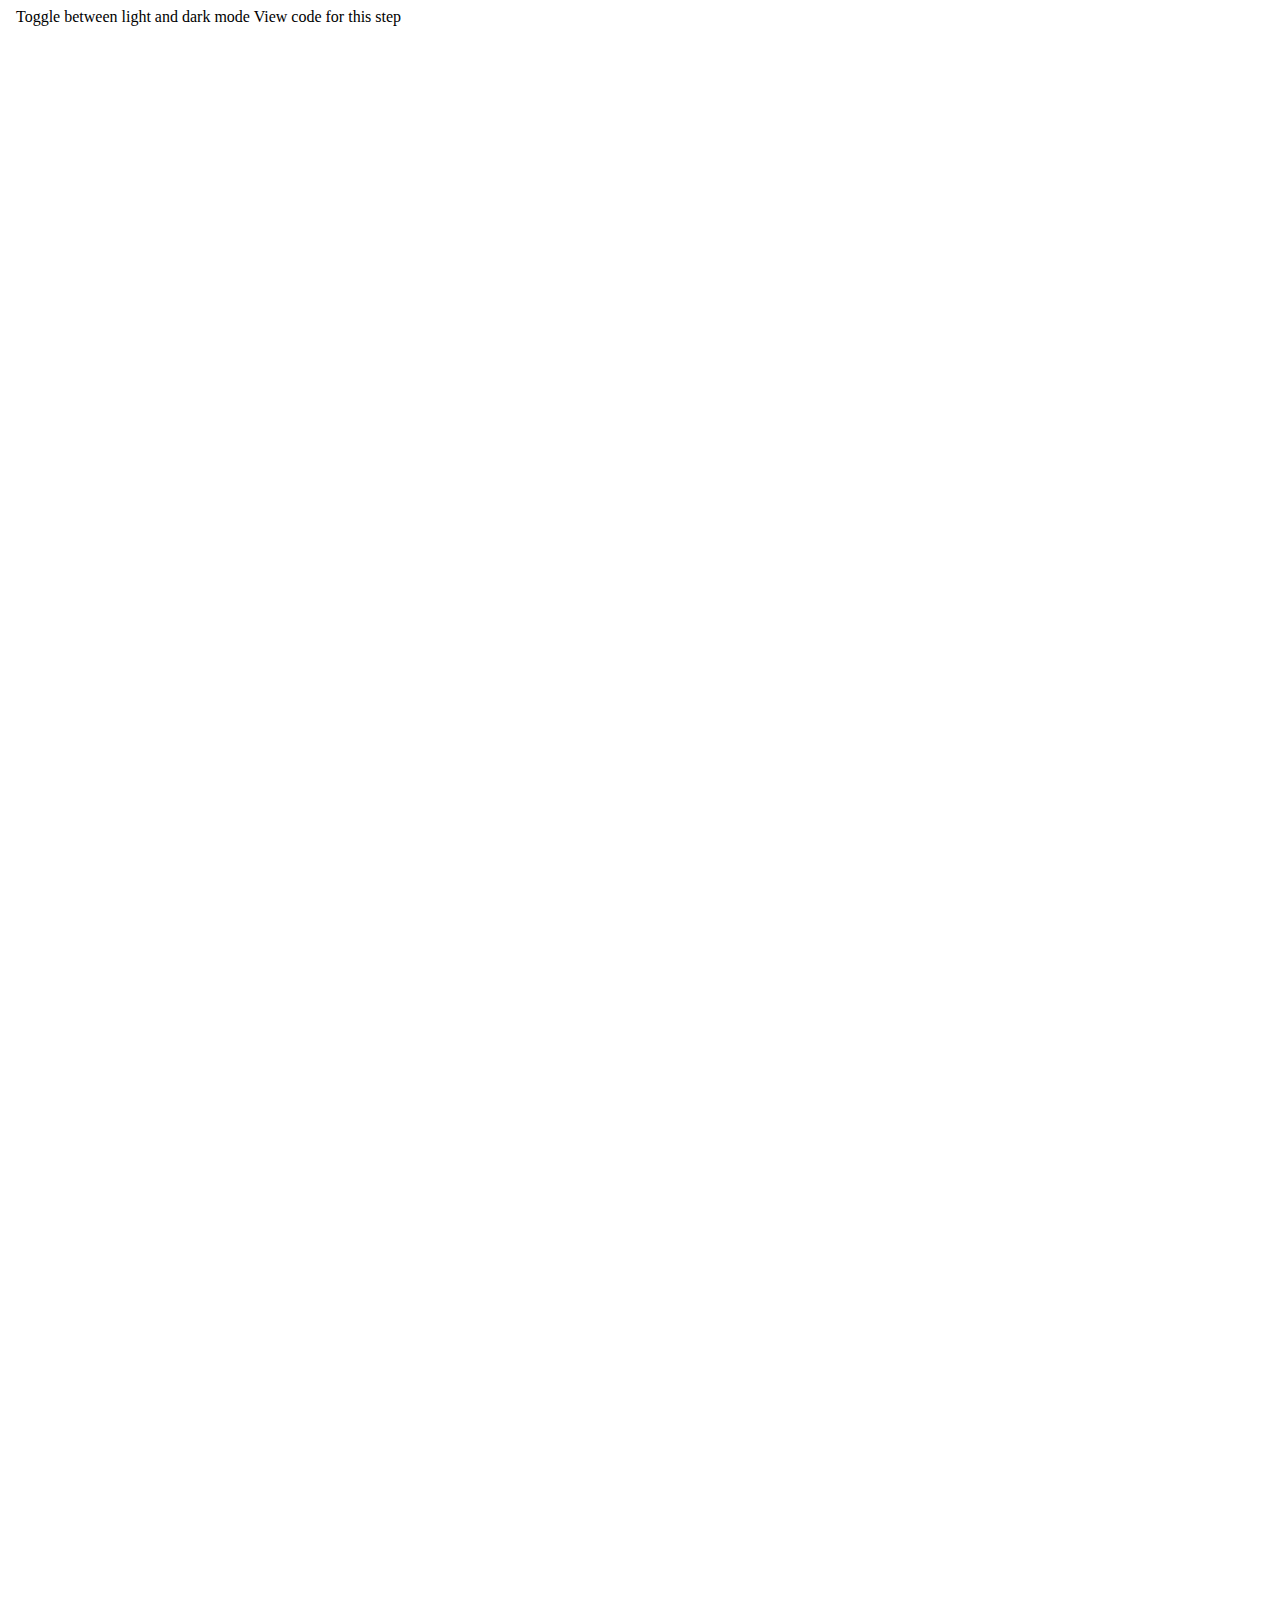
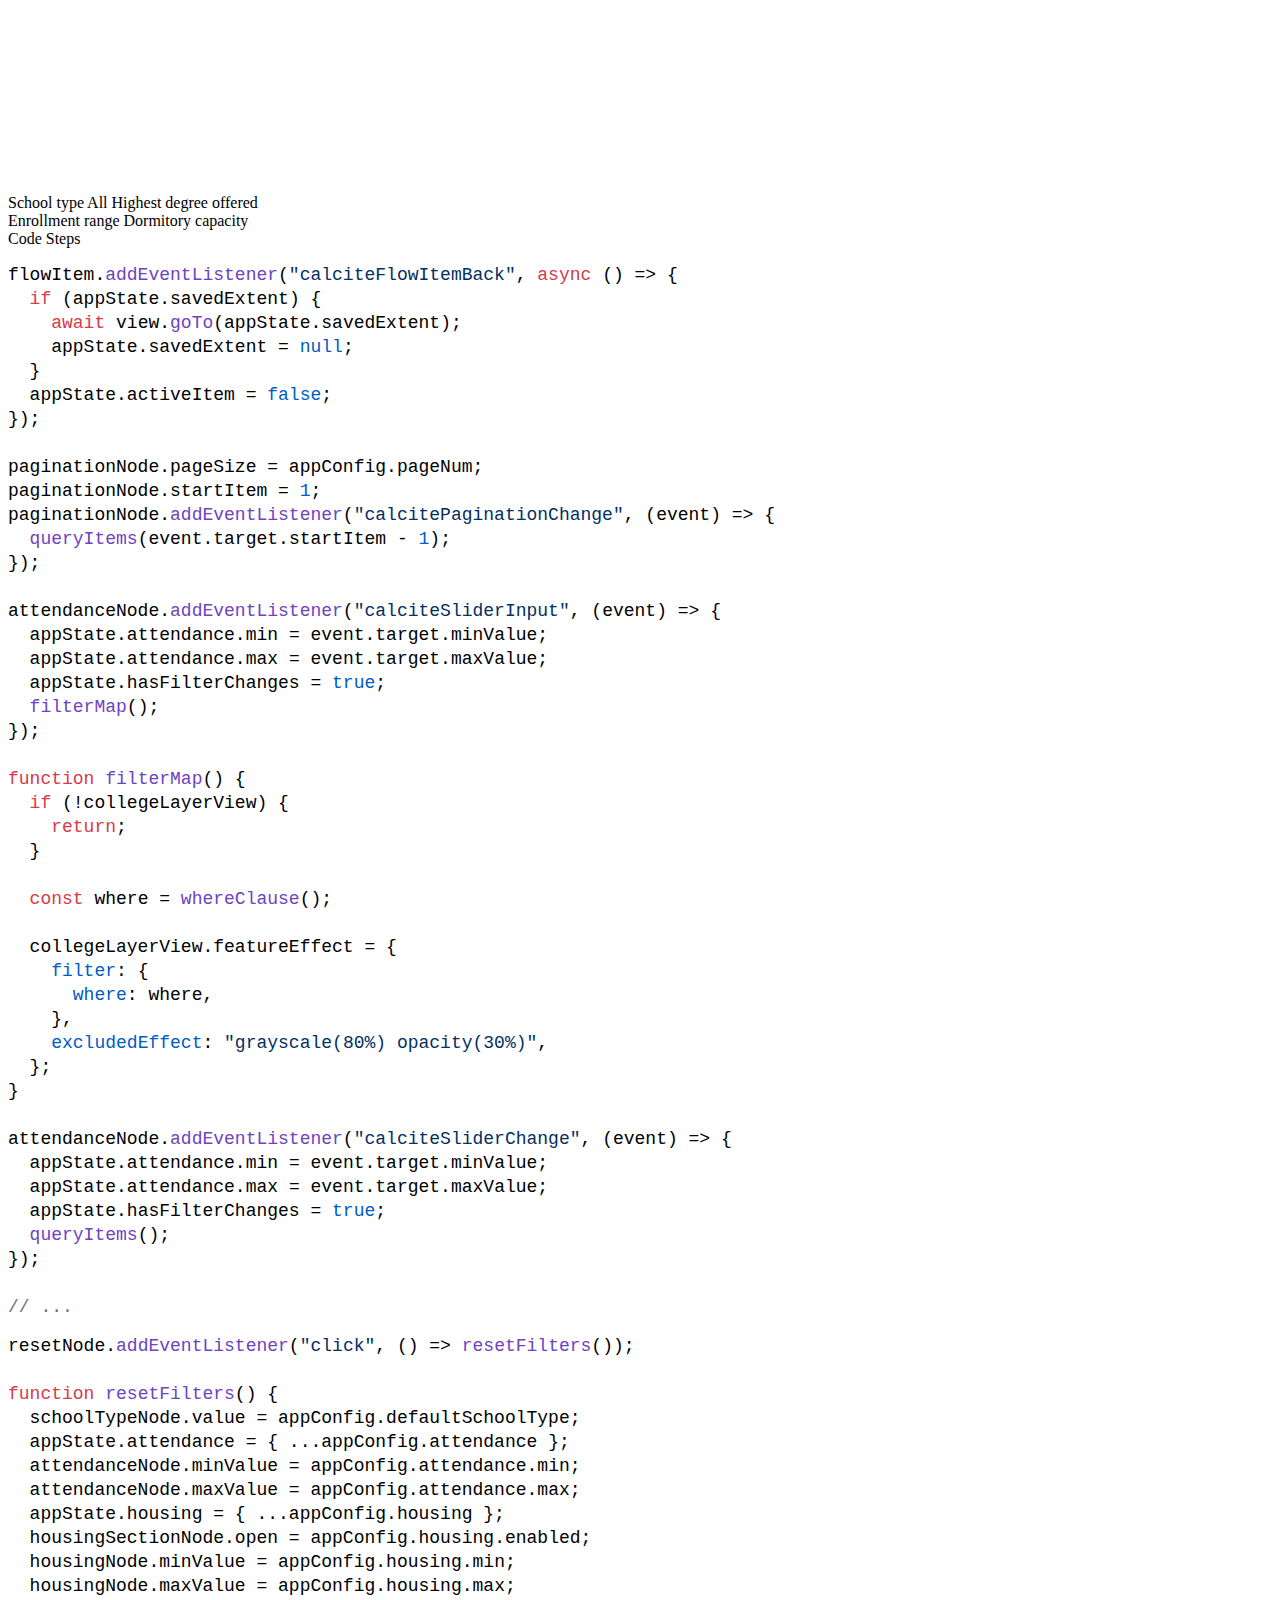
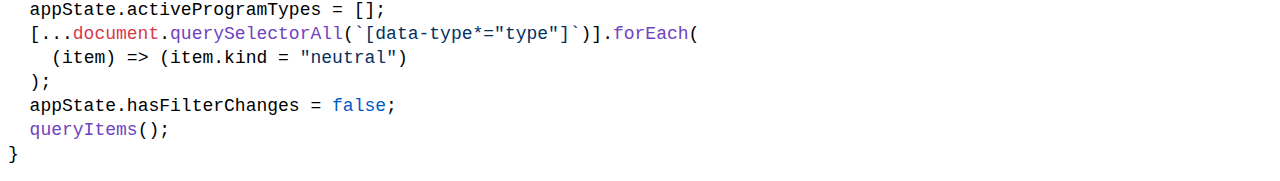
<file: university-finder-step-3/index.html>
<html>

<head>
  <meta charset="utf-8" />
  <meta name="viewport" content="initial-scale=1,maximum-scale=1,user-scalable=no" />
  <title>2024 Esri Developer Summit - UniversityFinder</title>

  <!-- Calcite imports -->
  <script type="module" src="https://js.arcgis.com/calcite-components/2.6.0/calcite.esm.js"></script>
  <link rel="stylesheet" type="text/css" href="https://js.arcgis.com/calcite-components/2.6.0/calcite.css" />

  <!-- ArcGIS Maps SDK for JavaScript imports -->
  <link id="jsapi-mode-light" rel="stylesheet"
    href="https://js.arcgis.com/4.29/@arcgis/core/assets/esri/themes/light/main.css">
  <link disabled id="jsapi-mode-dark" rel="stylesheet" href="https://js.arcgis.com/4.29/esri/themes/dark/main.css" />

  <!-- Demo imports -->
  <script src="./demo/demo.js" defer></script>
  <link rel="stylesheet" href="./demo/demo.css" />
  <script type="module" src="../esri-demo/esri-demo.esm.js"></script>

  <!-- App-->
  <link rel="stylesheet" href="./app/app.css" />
  <script type="module" src="./app/app.js"></script>
</head>

<body>
  <calcite-shell id="root-shell">
    <calcite-navigation slot="header" id="nav">
      <calcite-navigation-logo id="demo-nav" icon="footprint" alt="Application logo" slot="logo"
        heading="UniversityFinder Demo" description="Esri Developer Summit 2024"></calcite-navigation-logo>
      <calcite-menu slot="content-end">
        <calcite-menu-item href="../university-finder-step-1/" icon-start="number-circle-1" text="Layout">
        </calcite-menu-item>
        <calcite-menu-item href="../university-finder-step-2/" icon-start="number-circle-2" text="Content">
        </calcite-menu-item>
        <calcite-menu-item active icon-start="number-circle-3-f" text="Interaction">
        </calcite-menu-item>
        <calcite-menu-item href="../university-finder-final/" icon-start="number-circle-4" text="Responsive + Theming">
        </calcite-menu-item>
      </calcite-menu>
      <calcite-action-pad id="demo-actions" layout="horizontal" expand-disabled slot="content-end">
        <calcite-action id="toggle-modal" text="Code" icon="code"></calcite-action>
        <calcite-action id="toggle-mode" text="Light" icon="brightness"></calcite-action>
      </calcite-action-pad>
      <calcite-tooltip placement="bottom" reference-element="toggle-mode" close-on-click slot="content-end">Toggle
        between light and dark mode</calcite-tooltip>
      <calcite-tooltip placement="bottom" reference-element="toggle-modal" close-on-click slot="content-end">View code
        for this step</calcite-tooltip>
    </calcite-navigation>
    <calcite-shell class="university-app-shell example-shell" content-behind id="example-shell">
      <calcite-navigation class="university-nav" slot="header">
        <calcite-navigation-logo slot="logo" icon="education" heading="UniversityFinder">
        </calcite-navigation-logo>
      </calcite-navigation>
      <calcite-shell-panel slot="panel-start" id="custom-panel">
        <calcite-flow id="flow">
          <calcite-flow-item heading="Results" id="resultBlock" loading>
            <calcite-pagination id="pagination" slot="footer">
            </calcite-pagination>
            <div class="calcite-panel-contents">
              <calcite-block open id="results">
              </calcite-block>
            </div>
          </calcite-flow-item>
        </calcite-flow>
      </calcite-shell-panel>
      <calcite-shell-center-row height-scale="l">
        <div id="viewDiv">
        </div>
      </calcite-shell-center-row>
      <calcite-shell-panel id="panel-end" slot="panel-end" display-mode="float" height-scale="m">
        <calcite-panel id="filters" heading="Filters" closable>
          <calcite-action id="reset" icon="reset" slot="header-actions-end" hidden></calcite-action>
          <calcite-block heading="Basics" open>
            <calcite-label>
              School type
              <calcite-select id="schoolType">
                <calcite-option value="all">All</calcite-option>
              </calcite-select>
            </calcite-label>
            <calcite-label>
              Highest degree offered
              <calcite-chip-group scale="s" label="Program type" id="programType"></calcite-chip-group>
              <div></div>
            </calcite-label>
            <calcite-label>
              Enrollment range
              <calcite-slider id="attendance" range label-handles min-value="0" max-value="160000" min="0" max="160000"
                step="100">
              </calcite-slider>
            </calcite-label>
          </calcite-block>
          <calcite-block heading="Housing" open>
            <calcite-block-section id="housingSection" text="Offers on campus housing" toggle-display="switch">
              <calcite-label>
                Dormitory capacity
                <calcite-slider id="housing" range label-handles min-value="0" max-value="20000" min="0" max="20000"
                  step="100">
                </calcite-slider>
              </calcite-label>
            </calcite-block-section>
          </calcite-block>
        </calcite-panel>
      </calcite-shell-panel>
      <calcite-sheet slot="sheets" label="Filters" id="filters-sheet"></calcite-sheet>
    </calcite-shell>
  </calcite-shell>

  <!-- Demo template interactive elements -->
  <calcite-modal id="modal" width-scale="l">
    <div slot="header">Code Steps</div>
    <div slot="content">
      <calcite-accordion scale="l">
        <calcite-accordion-item icon-start="recurrence" heading="1. Adding events for calcite components"
          description="Wiring up the calcite copmonents to interact with the map">
          <esri-demo-code language="js" source="flowItem.addEventListener(&quot;calciteFlowItemBack&quot;, async () =&gt; {
  if (appState.savedExtent) {
    await view.goTo(appState.savedExtent);
    appState.savedExtent = null;
  }
  appState.activeItem = false;
});

paginationNode.pageSize = appConfig.pageNum;
paginationNode.startItem = 1;
paginationNode.addEventListener(&quot;calcitePaginationChange&quot;, (event) =&gt; {
  queryItems(event.target.startItem - 1);
});

attendanceNode.addEventListener(&quot;calciteSliderInput&quot;, (event) =&gt; {
  appState.attendance.min = event.target.minValue;
  appState.attendance.max = event.target.maxValue;
  appState.hasFilterChanges = true;
  filterMap();
});

function filterMap() {
  if (!collegeLayerView) {
    return;
  }

  const where = whereClause();

  collegeLayerView.featureEffect = {
    filter: {
      where: where,
    },
    excludedEffect: &quot;grayscale(80%) opacity(30%)&quot;,
  };
}

attendanceNode.addEventListener(&quot;calciteSliderChange&quot;, (event) =&gt; {
  appState.attendance.min = event.target.minValue;
  appState.attendance.max = event.target.maxValue;
  appState.hasFilterChanges = true;
  queryItems();
});

// ..."></esri-demo-code>
        </calcite-accordion-item>
        <calcite-accordion-item icon-start="reset" heading="2. Resetting calcite components and the map filter"
          description="When the reset button is clicked, go back to the defaults">
          <esri-demo-code language="js" source="resetNode.addEventListener(&quot;click&quot;, () =&gt; resetFilters());

function resetFilters() {
  schoolTypeNode.value = appConfig.defaultSchoolType;
  appState.attendance = { ...appConfig.attendance };
  attendanceNode.minValue = appConfig.attendance.min;
  attendanceNode.maxValue = appConfig.attendance.max;
  appState.housing = { ...appConfig.housing };
  housingSectionNode.open = appConfig.housing.enabled;
  housingNode.minValue = appConfig.housing.min;
  housingNode.maxValue = appConfig.housing.max;
  appState.activeProgramTypes = [];
  [...document.querySelectorAll(`[data-type*=&quot;type&quot;]`)].forEach(
    (item) =&gt; (item.kind = &quot;neutral&quot;)
  );
  appState.hasFilterChanges = false;
  queryItems();
}"></esri-demo-code>
        </calcite-accordion-item>
      </calcite-accordion>
    </div>
  </calcite-modal>
</body>

</html>
</file>
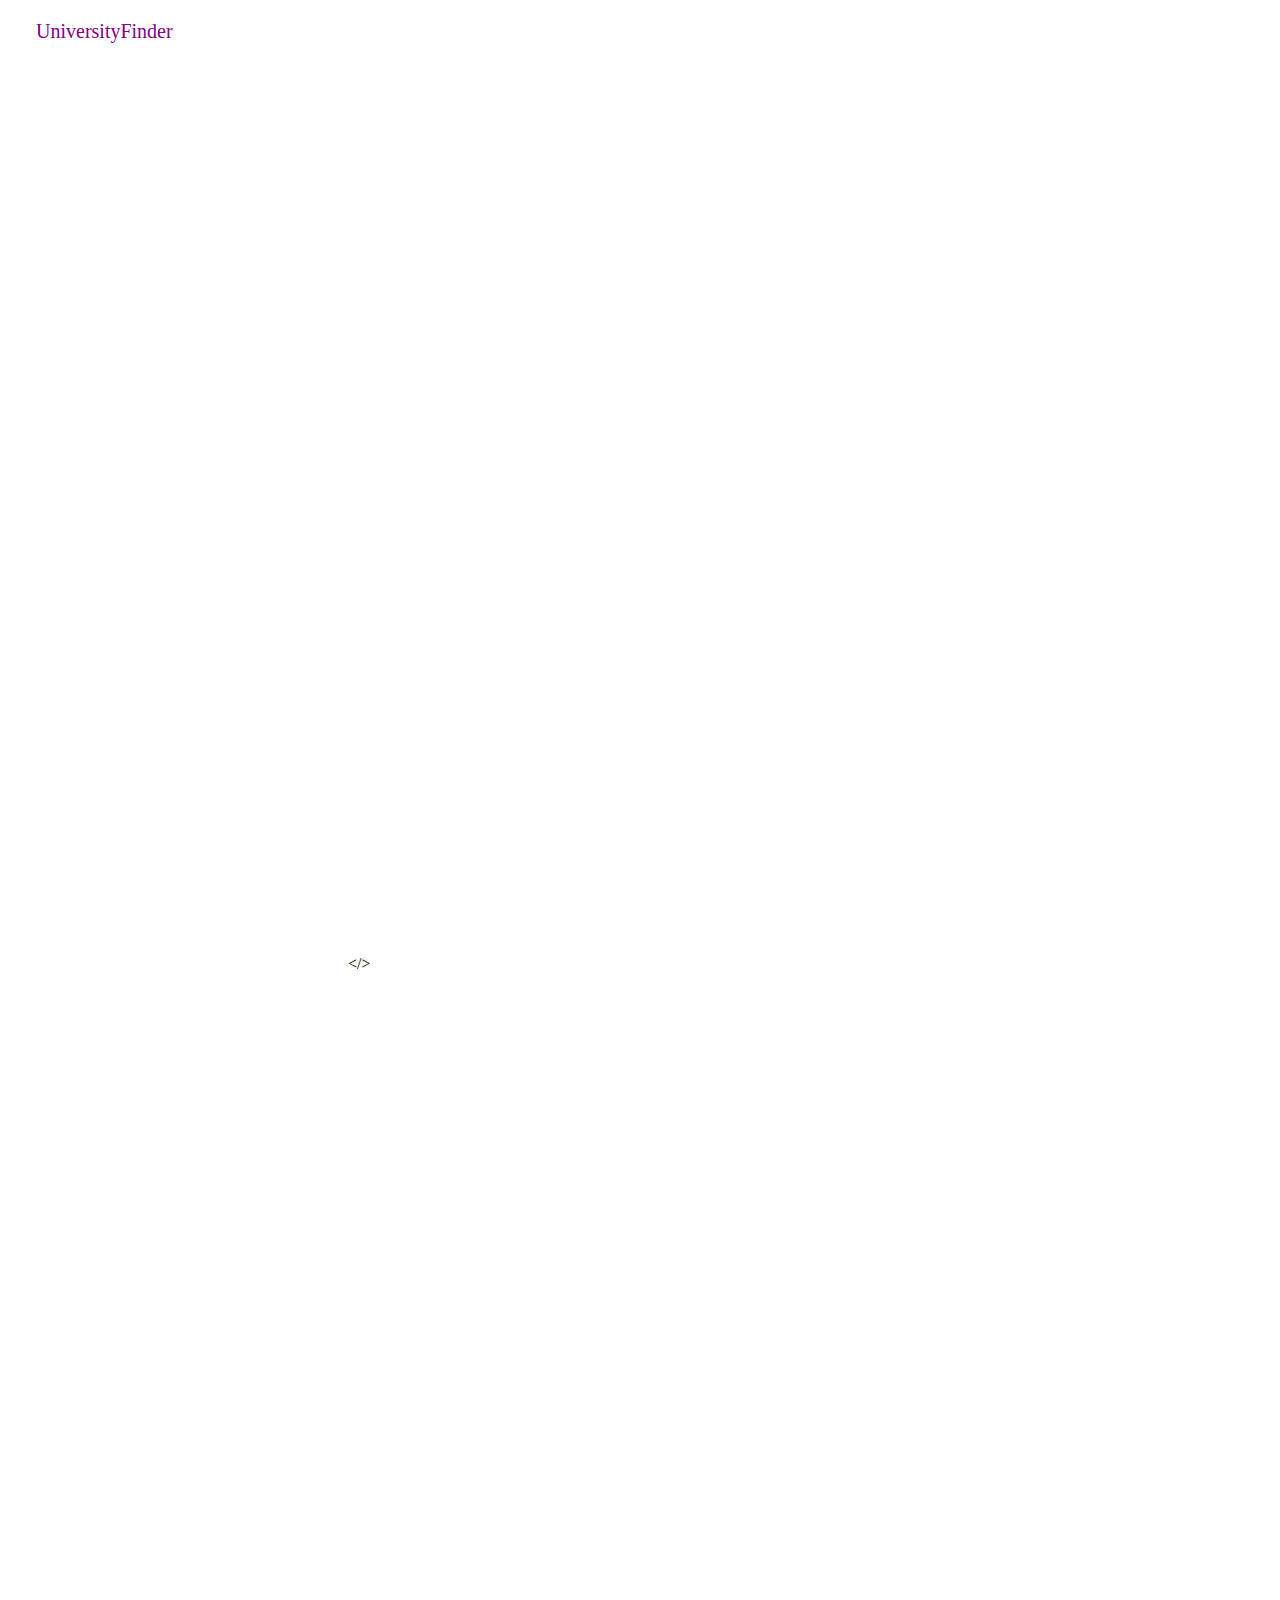
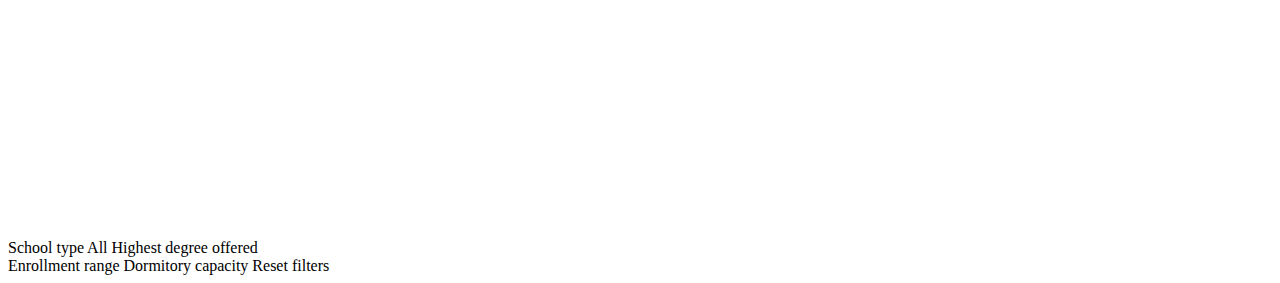
<file: university-finder/index.html>
<html>

<head>
  <meta charset="utf-8" />
  <meta name="viewport" content="initial-scale=1,maximum-scale=1,user-scalable=no" />
  <title>UniversityFinder</title>

  <!-- Calcite imports -->
  <script type="module" src="https://js.arcgis.com/calcite-components/2.6.0/calcite.esm.js"></script>
  <link rel="stylesheet" type="text/css" href="https://js.arcgis.com/calcite-components/2.6.0/calcite.css" />


  <!-- JSAPI -->
  <link id="jsapi-theme-light" rel="stylesheet"
    href="https://js.arcgis.com/4.29/@arcgis/core/assets/esri/themes/light/main.css">
  <link disabled id="jsapi-theme-dark" rel="stylesheet" href="https://js.arcgis.com/4.29/esri/themes/dark/main.css" />

  <!-- App-->
  <link rel="stylesheet" href="app/app.css" />
  <script type="module" src="app/app.js"></script>
  <link href="utils/snippet.css" rel="stylesheet" />
  <link href="prism/prism.css" rel="stylesheet" />
  <script src="prism/prism.js"></script>
  <script src="utils/snippet.js"></script>
</head>

<body>
  <calcite-shell class="calcite-presentation" content-behind id="shell">
    <div class="temporary-header" slot="header">
      <calcite-icon icon="education" scale="l"></calcite-icon>
      UniversityFinder
      <calcite-action-pad layout="horizontal" expand-disabled>
        <calcite-action id="themeToggle" text="Light" icon="brightness"></calcite-action>
      </calcite-action-pad>
    </div>
    <calcite-shell-panel slot="panel-start" width-scale="l" id="custom-panel">
      <calcite-flow id="flow">
        <calcite-flow-item heading="Results" id="resultBlock" loading>
          <calcite-pagination id="pagination" slot="footer">
          </calcite-pagination>
          <div class="calcite-panel-contents">
            <calcite-block open id="results">
            </calcite-block>
          </div>
        </calcite-flow-item>
      </calcite-flow>
    </calcite-shell-panel>
    <calcite-shell-center-row height-scale="l">
      <div id="viewDiv">
        <div id="toggle-snippet" class="esri-widget esri-widget--button esri-interactive" title="Code Snippet">
          <span class="icon-snippet"></span>
        </div>
        <div id="code-snippet">
          <div class="code-container">
            <div id="code-page">
              <calcite-button id="code-prev" scale="s" icon-start="arrow-bold-left">Previous
              </calcite-button>
              <span id="snippet-text"></span>
              <calcite-button id="code-next" scale="s" icon-end="arrow-bold-right">Next
              </calcite-button>
            </div>
            <pre class="pre-lang"><code class="language-html">
&lt;!-- Application layout using Calcite --&gt;
&lt;calcite-shell content-behind id=&quot;shell&quot;&gt;
  &lt;div slot=&quot;header&quot;&gt;&lt;/div&gt;
  &lt;calcite-shell-panel slot=&quot;panel-start&quot; id=&quot;panel-start&quot;&gt;
  &lt;/calcite-shell-panel&gt
  &lt;div id=&quot;viewDiv&quot;&gt;&lt;/div&gt;
  &lt;calcite-shell-panel slot=&quot;panel-end&quot; detached&gt;
  &lt;/calcite-shell-panel&gt;
&lt;/calcite-shell&gt;

</code></pre>
            <pre hidden class="pre-lang"><code class="language-html">
&lt;!-- Results panel --&gt;
&lt;calcite-shell-panel slot=&quot;panel-start&quot; id=&quot;panel-start&quot;&gt;
  &lt;calcite-flow id=&quot;flow&quot;&gt;
    &lt;calcite-panel heading=&quot;Results&quot; id=&quot;resultBlock&quot; loading&gt;
      &lt;calcite-pagination id=&quot;pagination&quot; slot=&quot;footer&quot;&gt;
      &lt;/calcite-pagination&gt;
      &lt;calcite-block open id=&quot;results&quot;&gt;
      &lt;/calcite-block&gt;
    &lt;/calcite-panel&gt;
  &lt;/calcite-flow&gt;
&lt;/calcite-shell-panel&gt;

</code></pre>
            <pre hidden class="pre-lang"><code class="language-html">
&lt;!-- Filters panel --&gt;
&lt;calcite-panel id=&quot;filters&quot; heading=&quot;Filters&quot;&gt;
  &lt;calcite-action id=&quot;reset&quot; icon=&quot;reset&quot; slot=&quot;header-actions-end&quot; hidden&gt;
  &lt;/calcite-action&gt;
  &lt;calcite-block heading=&quot;Basics&quot; open&gt;
    &lt;calcite-label&gt;
      School type
      &lt;calcite-select id=&quot;schoolType&quot;&gt;
        &lt;calcite-option value=&quot;all&quot;&gt;All&lt;/calcite-option&gt;
      &lt;/calcite-select&gt;
    &lt;/calcite-label&gt;
    &lt;calcite-label&gt;
      Highest degree offered
      &lt;div id=&quot;programType&quot;&gt;&lt;/div&gt;
    &lt;/calcite-label&gt;
    &lt;calcite-label&gt;
      Enrollment range
      &lt;calcite-slider id=&quot;attendance&quot; range label-handles
       min-value=&quot;0&quot; max-value=&quot;160000&quot;
       min=&quot;0&quot; max=&quot;160000&quot;
        step=&quot;100&quot;&gt;
      &lt;/calcite-slider&gt;
    &lt;/calcite-label&gt;
  &lt;/calcite-block&gt;
  &lt;calcite-block heading=&quot;Housing&quot; open&gt;
    &lt;calcite-block-section id=&quot;housingSection&quot;
    text=&quot;Offers on campus housing&quot;
     toggle-display=&quot;switch&quot;&gt;
      &lt;calcite-label&gt;
        Dormitory capacity
        &lt;calcite-slider id=&quot;housing&quot; range label-handles
         min-value=&quot;0&quot; max-value=&quot;20000&quot;
        min=&quot;0&quot; max=&quot;20000&quot;
          step=&quot;100&quot;&gt;
        &lt;/calcite-slider&gt;
      &lt;/calcite-label&gt;
    &lt;/calcite-block-section&gt;
  &lt;/calcite-block&gt;
&lt;/calcite-panel&gt;

</code></pre>
            <pre hidden class="pre-lang"><code class="language-js">
// Fetch results on view extent changes
view.watch("center", () => !appState.activeItem
            && queryItems());

</code></pre>
            <pre hidden class="pre-lang"><code class="language-js">
// Page results
paginationNode.pageSize = appConfig.pageNum;
paginationNode.startItem = 1;
paginationNode.addEventListener("calcitePaginationChange",
(event) => {
  queryItems(event.target.startItem - 1);
});

</code></pre>
            <pre hidden class="pre-lang"><code class="language-js">
// Query for list of results to display
async function queryItems(start = 0) {
  resetNode.hidden = !appState.hasFilterChanges;
  resetNode.indicator = appState.hasFilterChanges;

  if (!collegeLayerView) {
    return;
  }

  resultBlockNode.loading = true;

  const where = whereClause();

  collegeLayerView.featureEffect = {
    filter: {
      where: where,
    },
    excludedEffect: "grayscale(80%) opacity(30%)",
  };

  await whenFalseOnce(collegeLayerView, "updating");

  if (start === 0) {
    appState.count =
    await collegeLayerView.queryFeatureCount({
      geometry: view.extent.clone(),
      where,
    });
    paginationNode.totalItems = appState.count;
    paginationNode.startItem = 1;
  }

  paginationNode.hidden =
   appState.count <= appConfig.pageNum;

  const results = await collegeLayerView.queryFeatures({
    start,
    num: appConfig.pageNum,
    geometry: view.extent.clone(),
    where: whereClause(),
    outFields: [
      ...appConfig.collegeLayerOutFields,
      collegeLayer.objectIdField,
    ],
  });

  resultBlockNode.loading = false;

  resultBlockNode.summary =
   `${appState.count} universities found within the map.`;

  resultsNode.innerHTML = "";
  if (results.features.length) {
    results.features.map((result) =>
    displayResult(result));
  } else {
    displayNoResult();
  }
}

  </code></pre>
            <pre hidden class="pre-lang"><code class="language-js">
// Display result in list of results
function displayResult(result) {
  const attributes = result.attributes;
  const itemButton = document.createElement("button");
  itemButton.className = "item-button";
  const item = document.createElement("calcite-card");
  itemButton.appendChild(item);

  if (parseInt(attributes["DORM_CAP"]) !== -999) {
    const chip = document.createElement("calcite-chip");
    chip.icon = "locator";
    chip.slot = "footer-end";
    chip.scale = "s";
    chip.innerText = "Housing";
    item.appendChild(chip);
  }

  const chipState = document.createElement("calcite-chip");
  chipState.slot = "footer-start";
  chipState.scale = "s";
  chipState.icon = "group";
  chipState.innerText = attributes["sizeRange"];
  item.appendChild(chipState);

  const title = document.createElement("span");
  title.slot = "title";
  title.innerText = handleCasing(attributes["NAME"]);

  const summary = document.createElement("span");
  summary.slot = "subtitle";
  summary.innerText =
  handleCasing(attributes["NAICS_DESC"]);

  item.appendChild(title);
  item.appendChild(summary);

  itemButton.addEventListener("click", () =>
    resultClickHandler(
      result.attributes[collegeLayer.objectIdField])
  );

  resultsNode.appendChild(itemButton);
}

</code></pre>
            <pre hidden class="pre-lang"><code class="language-js">
// Attendance Slider
attendanceNode.addEventListener("calciteSliderInput",
(event) => {
  appState.attendance.min = event.target.minValue;
  appState.attendance.max = event.target.maxValue;
  appState.hasFilterChanges = true;
  filterMap();
});
attendanceNode.addEventListener("calciteSliderChange",
(event) => {
  appState.attendance.min = event.target.minValue;
  appState.attendance.max = event.target.maxValue;
  appState.hasFilterChanges = true;
  queryItems();
});

      </code></pre>
            <pre hidden class="pre-lang"><code class="language-css">
/* Theming snippet */
body {
  --calcite-ui-brand: purple;
  --calcite-ui-brand-hover: rgb(94, 0, 94);
  --calcite-ui-brand-press: rgb(87, 0, 87);
}
body.calcite-mode-dark {
  --calcite-ui-brand: rgb(125, 0, 209);
  --calcite-ui-brand-hover: rgb(121, 0, 205);
  --calcite-ui-brand-press: rgb(141, 0, 225);
}
.temporary-header {
  color: purple;
  background-color: var(--calcite-ui-background);
  justify-content: space-between;
}
.calcite-mode-dark .temporary-header {
  color: white;
  --calcite-ui-icon-color: white;
}

      </code></pre>
          </div>
        </div>
      </div>
    </calcite-shell-center-row>
    <calcite-shell-panel id="filters" slot="panel-end" display-mode="float" height-scale="m">
      <calcite-panel heading="Filters">
        <calcite-action id="reset" icon="reset" slot="header-actions-end" hidden></calcite-action>
        <calcite-block heading="Basics" open>
          <calcite-label>
            School type
            <calcite-select id="schoolType">
              <calcite-option value="all">All</calcite-option>
            </calcite-select>
          </calcite-label>
          <calcite-label>
            Highest degree offered
            <div id="programType"></div>
          </calcite-label>
          <calcite-label>
            Enrollment range
            <calcite-slider id="attendance" range label-handles min-value="0" max-value="160000" min="0" max="160000"
              step="100">
            </calcite-slider>
          </calcite-label>
        </calcite-block>
        <calcite-block heading="Housing" open>
          <calcite-block-section id="housingSection" text="Offers on campus housing" toggle-display="switch">
            <calcite-label>
              Dormitory capacity
              <calcite-slider id="housing" range label-handles min-value="0" max-value="20000" min="0" max="20000"
                step="100">
              </calcite-slider>
            </calcite-label>
          </calcite-block-section>
        </calcite-block>
      </calcite-panel>
    </calcite-shell-panel>
  </calcite-shell>
  <calcite-tooltip reference-element="reset">Reset filters</calcite-tooltip>
</body>

</html>
</file>
<file: university-finder-2/demo/demo.css>
/* Calcite Dev Summit 2024 Demo Template */
/* Demo template supporting styles */

#demo-nav {
  --calcite-ui-icon-color: var(--calcite-color-brand);
}

#demo-actions {
  margin-inline-end: 0.5rem;
}

#modal hr {
  margin: 1rem 0;
  border: 0;
  border-bottom: 1px solid var(--calcite-color-border-3);
}

#modal ul li {
  margin-bottom: 0.5rem;
}

#modal calcite-notice {
  margin-bottom: 1.25rem;
}

/* Calcite Dev Summit 2024 Demo Template */
/* App-specific supporting styles below */

.example-shell {
  margin: auto;
  border-radius: var(--calcite-corner-radius-round);
  inline-size: calc(100% - 5rem);
  block-size: calc(100% - 5rem);
  box-shadow: var(--calcite-shadow-md);
}

@media screen and (max-width: 800px) {
  .example-shell {
    inline-size: calc(100% - 2rem);
    block-size: calc(100% - 2rem);
  }
}

calcite-shell {
  background-size: 16px 16px;
  background-color: var(--calcite-color-background);
  background-image: radial-gradient(
    circle,
    var(--calcite-color-border-2) 1px,
    transparent 1px
  );
}

esri-devsummit-code {
  margin: 15px;
  font-size: 18px;
  line-height: 24px;
}

/* Calcite Dev Summit 2024 Demo Template */
/* Custom styles below */
</file>
<file: university-finder-2/app/app.css>
.calcite-presentation {
  scrollbar-color: var(--calcite-ui-brand) var(--calcite-color-border-3);
}

#campusViewDiv,
#viewDiv {
  height: 100%;
  width: 100%;
  margin: 0;
  padding: 0;
}

/* todo: make resizable */
#viewDiv {
  margin-left: 340px;
}

#campusViewDiv {
  pointer-events: none;
  height: 200px;
}

.campus-image-container {
  width: 100%;
  margin-bottom: 0.75rem;
  background-color: var(--calcite-ui-background);
  text-align: center;
  height: 200px;
}

.campus-image-container img {
  height: 200px;
  max-width: 100%;
}

/* todo: make resizable */
#custom-panel {
  --calcite-panel-max-width: 340px;
  --calcite-panel-min-width: 340px;
  --calcite-shell-panel-max-width: 340px;
  --calcite-shell-panel-min-width: 340px;
}

calcite-slider {
  max-width: 90%;
}

calcite-card {
  margin-bottom: 0.75rem;
  cursor: pointer;
  text-align: start;
}

calcite-pagination {
  flex: 1;
  justify-content: center;
}

.calcite-presentation {
  --calcite-ui-brand: purple;
  --calcite-color-brand: purple;
  --calcite-color-brand-hover: rgb(94, 0, 94);
  --calcite-color-brand-press: rgb(87, 0, 87);
}

.calcite-mode-dark .calcite-presentation {
  --calcite-color-brand: rgb(125, 0, 209);
  --calcite-color-brand-hover: rgb(121, 0, 205);
  --calcite-color-brand-press: rgb(141, 0, 225);
}

/* todo: use calcite table */
calcite-label span {
  font-weight: 500;
  text-align: end;
  max-width: 60%;
}

.item-button {
  margin: 0;
  padding: 0;
  border: none;
  display: block;
  width: 100%;
  background: transparent;
}

.university-nav {
  color: var(--calcite-color-brand);
  --calcite-color-text-1: var(--calcite-color-brand);
}

.calcite-mode-dark .university-nav {
  color: var(--calcite-color-text-1);
  --calcite-color-text-1: var(--calcite-color-text-1);
}

.calcite-block-contents calcite-notice {
  margin-block-end: 1rem;
}

#programType calcite-chip {
  cursor: pointer;
}

.calcite-panel-contents {
  overflow-y: auto;
  display: block;
  height: 100%;
}

calcite-flow {
  border-top: none;
}
</file>
<file: university-finder-final/demo/demo.css>
/* Calcite Dev Summit 2024 Demo Template */
/* Demo template supporting styles */

#demo-nav {
  --calcite-ui-icon-color: var(--calcite-color-brand);
}

#demo-actions {
  margin-inline-end: 0.5rem;
}

#modal hr {
  margin: 1rem 0;
  border: 0;
  border-bottom: 1px solid var(--calcite-color-border-3);
}

#modal ul li {
  margin-bottom: 0.5rem;
}

#modal calcite-notice {
  margin-bottom: 1.25rem;
}

/* Calcite Dev Summit 2024 Demo Template */
/* App-specific supporting styles below */

.example-shell {
  margin: auto;
  border-radius: var(--calcite-corner-radius-round);
  inline-size: calc(100% - 5rem);
  block-size: calc(100% - 5rem);
  box-shadow: var(--calcite-shadow-md);
}

@media screen and (max-width: 800px) {
  .example-shell {
    inline-size: calc(100% - 2rem);
    block-size: calc(100% - 2rem);
  }
}

calcite-shell {
  background-size: 16px 16px;
  background-color: var(--calcite-color-background);
  background-image: radial-gradient(
    circle,
    var(--calcite-color-border-2) 1px,
    transparent 1px
  );
}

esri-demo-code {
  margin: 15px 0;
  font-size: 18px;
  line-height: 24px;
}

/* Calcite Dev Summit 2024 Demo Template */
/* Custom styles below */
</file>
<file: university-finder-final/app/app.css>
#campusViewDiv,
#viewDiv {
  height: 100%;
  width: 100%;
  margin: 0;
  padding: 0;
}

#viewDiv {
  margin-left: 340px;
}

#campusViewDiv {
  pointer-events: none;
  height: 200px;
}

.campus-image-container {
  width: 100%;
  margin-bottom: 0.75rem;
  text-align: center;
  height: 200px;
}

.campus-image-container img {
  height: 200px;
  max-width: 100%;
}

#custom-panel {
  --calcite-shell-panel-width: 340px;
}

calcite-slider {
  max-width: 90%;
}

calcite-card {
  margin-bottom: 0.75rem;
  cursor: pointer;
  text-align: start;
}

calcite-pagination {
  flex: 1;
  justify-content: center;
}

calcite-label span {
  font-weight: 500;
  text-align: end;
  max-width: 60%;
}

.item-button {
  margin: 0;
  padding: 0;
  border: none;
  display: block;
  width: 100%;
  background: transparent;
}

.calcite-block-contents calcite-notice {
  margin-block-end: 1rem;
}

#programType calcite-chip {
  cursor: pointer;
}

.calcite-panel-contents {
  overflow-y: auto;
  display: block;
  height: 100%;
  word-wrap: break-word;
  word-break: break-word;
}

calcite-flow {
  border-top: none;
}

@media screen and (max-width: 800px) {
  #custom-panel {
    --calcite-shell-panel-width: 240px;
  }
}

.university-app-shell {
  --calcite-color-brand: #077f68;
  --calcite-color-brand-hover: #036452;
  --calcite-color-brand-press: #005141;
}

.calcite-mode-dark .university-app-shell {
  --calcite-color-brand: #45c4ac;
  --calcite-color-brand-hover: #389c89;
  --calcite-color-brand-press: #225c51;
}

.university-nav {
  color: var(--calcite-color-brand);
  --calcite-color-text-1: var(--calcite-color-brand);
}

.university-app-shell {
  scrollbar-color: var(--calcite-color-brand) var(--calcite-color-border-3);
}

.campus-image-container {
  background-color: var(--calcite-color-background);
}
</file>
<file: university-finder-step-1/demo/demo.css>
/* Calcite Dev Summit 2024 Demo Template */
/* Demo template supporting styles */

#demo-nav {
  --calcite-ui-icon-color: var(--calcite-color-brand);
}

#demo-actions {
  margin-inline-end: 0.5rem;
}

#modal hr {
  margin: 1rem 0;
  border: 0;
  border-bottom: 1px solid var(--calcite-color-border-3);
}

#modal ul li {
  margin-bottom: 0.5rem;
}

#modal calcite-notice {
  margin-bottom: 1.25rem;
}

/* Calcite Dev Summit 2024 Demo Template */
/* App-specific supporting styles below */

.example-shell {
  margin: auto;
  border-radius: var(--calcite-corner-radius-round);
  inline-size: calc(100% - 5rem);
  block-size: calc(100% - 5rem);
  box-shadow: var(--calcite-shadow-md);
}

@media screen and (max-width: 800px) {
  .example-shell {
    inline-size: calc(100% - 2rem);
    block-size: calc(100% - 2rem);
  }
}

calcite-shell {
  background-size: 16px 16px;
  background-color: var(--calcite-color-background);
  background-image: radial-gradient(
    circle,
    var(--calcite-color-border-2) 1px,
    transparent 1px
  );
}

esri-demo-code {
  margin: 15px 0;
  font-size: 18px;
  line-height: 24px;
}

/* Calcite Dev Summit 2024 Demo Template */
/* Custom styles below */
</file>
<file: university-finder-step-1/app/app.css>
#campusViewDiv,
#viewDiv {
  height: 100%;
  width: 100%;
  margin: 0;
  padding: 0;
}

#viewDiv {
  margin-left: 340px;
}

#campusViewDiv {
  pointer-events: none;
  height: 200px;
}

#custom-panel {
  --calcite-shell-panel-width: 340px;
}

calcite-pagination {
  flex: 1;
  justify-content: center;
}

.calcite-panel-contents {
  overflow-y: auto;
  display: block;
  height: 100%;
  word-wrap: break-word;
  word-break: break-word;
}

calcite-flow {
  border-top: none;
}
</file>
<file: university-finder-step-2/demo/demo.css>
/* Calcite Dev Summit 2024 Demo Template */
/* Demo template supporting styles */

#demo-nav {
  --calcite-ui-icon-color: var(--calcite-color-brand);
}

#demo-actions {
  margin-inline-end: 0.5rem;
}

#modal hr {
  margin: 1rem 0;
  border: 0;
  border-bottom: 1px solid var(--calcite-color-border-3);
}

#modal ul li {
  margin-bottom: 0.5rem;
}

#modal calcite-notice {
  margin-bottom: 1.25rem;
}

/* Calcite Dev Summit 2024 Demo Template */
/* App-specific supporting styles below */

.example-shell {
  margin: auto;
  border-radius: var(--calcite-corner-radius-round);
  inline-size: calc(100% - 5rem);
  block-size: calc(100% - 5rem);
  box-shadow: var(--calcite-shadow-md);
}

@media screen and (max-width: 800px) {
  .example-shell {
    inline-size: calc(100% - 2rem);
    block-size: calc(100% - 2rem);
  }
}

calcite-shell {
  background-size: 16px 16px;
  background-color: var(--calcite-color-background);
  background-image: radial-gradient(
    circle,
    var(--calcite-color-border-2) 1px,
    transparent 1px
  );
}

esri-demo-code {
  margin: 15px 0;
  font-size: 18px;
  line-height: 24px;
}

/* Calcite Dev Summit 2024 Demo Template */
/* Custom styles below */
</file>
<file: university-finder-step-2/app/app.css>
#campusViewDiv,
#viewDiv {
  height: 100%;
  width: 100%;
  margin: 0;
  padding: 0;
}

#campusViewDiv {
  pointer-events: none;
  height: 200px;
}

.campus-image-container {
  width: 100%;
  margin-bottom: 0.75rem;
  background-color: var(--calcite-ui-background);
  text-align: center;
  height: 200px;
}

.campus-image-container img {
  height: 200px;
  max-width: 100%;
}

#custom-panel {
  --calcite-shell-panel-width: 340px;
}

calcite-slider {
  max-width: 90%;
}

calcite-card {
  margin-bottom: 0.75rem;
  cursor: pointer;
  text-align: start;
}

calcite-pagination {
  flex: 1;
  justify-content: center;
}

calcite-label span {
  font-weight: 500;
  text-align: end;
  max-width: 60%;
}

.item-button {
  margin: 0;
  padding: 0;
  border: none;
  display: block;
  width: 100%;
  background: transparent;
}

.calcite-block-contents calcite-notice {
  margin-block-end: 1rem;
}

#programType calcite-chip {
  cursor: pointer;
}

.calcite-panel-contents {
  overflow-y: auto;
  display: block;
  height: 100%;
}

calcite-flow {
  border-top: none;
}
</file>
<file: university-finder-step-3/demo/demo.css>
/* Calcite Dev Summit 2024 Demo Template */
/* Demo template supporting styles */

#demo-nav {
  --calcite-ui-icon-color: var(--calcite-color-brand);
}

#demo-actions {
  margin-inline-end: 0.5rem;
}

#modal hr {
  margin: 1rem 0;
  border: 0;
  border-bottom: 1px solid var(--calcite-color-border-3);
}

#modal ul li {
  margin-bottom: 0.5rem;
}

#modal calcite-notice {
  margin-bottom: 1.25rem;
}

/* Calcite Dev Summit 2024 Demo Template */
/* App-specific supporting styles below */

.example-shell {
  margin: auto;
  border-radius: var(--calcite-corner-radius-round);
  inline-size: calc(100% - 5rem);
  block-size: calc(100% - 5rem);
  box-shadow: var(--calcite-shadow-md);
}

@media screen and (max-width: 800px) {
  .example-shell {
    inline-size: calc(100% - 2rem);
    block-size: calc(100% - 2rem);
  }
}

calcite-shell {
  background-size: 16px 16px;
  background-color: var(--calcite-color-background);
  background-image: radial-gradient(
    circle,
    var(--calcite-color-border-2) 1px,
    transparent 1px
  );
}

esri-demo-code {
  margin: 15px 0;
  font-size: 18px;
  line-height: 24px;
}

/* Calcite Dev Summit 2024 Demo Template */
/* Custom styles below */
</file>
<file: university-finder-step-3/app/app.css>
#campusViewDiv,
#viewDiv {
  height: 100%;
  width: 100%;
  margin: 0;
  padding: 0;
}

#campusViewDiv {
  pointer-events: none;
  height: 200px;
}

.campus-image-container {
  width: 100%;
  margin-bottom: 0.75rem;
  background-color: var(--calcite-ui-background);
  text-align: center;
  height: 200px;
}

.campus-image-container img {
  height: 200px;
  max-width: 100%;
}

#custom-panel {
  --calcite-shell-panel-width: 340px;
}

calcite-slider {
  max-width: 90%;
}

calcite-card {
  margin-bottom: 0.75rem;
  cursor: pointer;
  text-align: start;
}

calcite-pagination {
  flex: 1;
  justify-content: center;
}

calcite-label span {
  font-weight: 500;
  text-align: end;
  max-width: 60%;
}

.item-button {
  margin: 0;
  padding: 0;
  border: none;
  display: block;
  width: 100%;
  background: transparent;
}

.calcite-block-contents calcite-notice {
  margin-block-end: 1rem;
}

#programType calcite-chip {
  cursor: pointer;
}

.calcite-panel-contents {
  overflow-y: auto;
  display: block;
  height: 100%;
}

calcite-flow {
  border-top: none;
}
</file>
<file: university-finder/app/app.css>
#campusViewDiv,
#viewDiv {
  height: 100%;
  width: 100%;
  margin: 0;
  padding: 0;
}

#viewDiv {
  margin-left: 340px;
  border-top: 1px solid var(--calcite-color-border-3);
}

#campusViewDiv {
  pointer-events: none;
  height: 200px;
}

.campus-image-container {
  width: 100%;
  margin-bottom: 0.75rem;
  background-color: var(--calcite-ui-background);
  text-align: center;
  height: 200px;
}

.campus-image-container img {
  height: 200px;
  max-width: 100%;
}

#custom-panel {
  --calcite-panel-max-width: 340px;
  --calcite-panel-min-width: 340px;
  --calcite-shell-panel-max-width: 340px;
  --calcite-shell-panel-min-width: 340px;
}

calcite-slider {
  max-width: 96%;
}

calcite-card {
  margin-bottom: 0.75rem;
  cursor: pointer;
  text-align: start;
}

calcite-pagination {
  flex: 1;
  justify-content: center;
}

body {
  --calcite-ui-brand: purple;
  --calcite-color-brand: purple;
  --calcite-color-brand-hover: rgb(94, 0, 94);
  --calcite-color-brand-press: rgb(87, 0, 87);
}

body.calcite-mode-dark {
  --calcite-color-brand: rgb(125, 0, 209);
  --calcite-color-brand-hover: rgb(121, 0, 205);
  --calcite-color-brand-press: rgb(141, 0, 225);
}

calcite-label span {
  font-weight: 500;
  text-align: end;
  max-width: 60%;
}

.item-button {
  margin: 0;
  padding: 0;
  border: none;
  display: block;
  width: 100%;
  background: transparent;
}

.temporary-header {
  padding: 0.75rem;
  font-size: 20px;
  font-weight: 500;
  display: flex;
  align-items: center;
  color: var(--calcite-color-brand);
  background-color: var(--calcite-color-background);
  justify-content: space-between;
}

.calcite-mode-dark .temporary-header {
  color: var(--calcite-color-text-1);
  --calcite-ui-icon-color: var(--calcite-color-text-1);
}

calcite-action-pad {
  margin-inline-start: auto;
}
.temporary-header calcite-icon {
  margin-inline-end: 1rem;
}

/* styling for detail chips */
calcite-block calcite-chip {
  margin-inline-end: 0.5rem;
  margin-block-start: 0.5rem;
}

calcite-block calcite-notice {
  margin-block-end: 1rem;
}
/* styling for chip select */
#programType calcite-chip {
  margin-inline-end: 0.5rem;
  margin-block-start: 0.5rem;
  cursor: pointer;
  box-shadow: 0 0 0 2px transparent 0 0 0 4px transparent;
  transition: box-shadow 0.15s ease-in-out;
  --calcite-ui-info: var(--calcite-ui-brand);
}

#programType calcite-chip:focus {
  outline: none;
  box-shadow: 0 0 0 2px var(--calcite-ui-foreground-1),
    0 0 0 4px var(--calcite-ui-brand);
}

.calcite-panel-contents {
  overflow-y: auto;
  display: block;
  height: 100vh;
}

.calcite-block-contents {
  width: calc(100% - 0.75rem);
}

::-webkit-scrollbar {
  width: 0.75rem;
  height: 8px;
  background-color: var(--calcite-color-border-3);
}
::-webkit-scrollbar-thumb {
  background: var(--calcite-ui-brand);
}
</file>
<file: university-finder/utils/snippet.css>
:root {
  --code-height: 80%;
  --code-width: 70%;
  --code-width-close: -70%;
}

#code-snippet {
  position: absolute;
  left: 0;
  top: 0;
  padding: 0;
  margin: 0;
  z-index: 99;
  width: var(--code-width);
  margin-left: var(--code-width-close);
  font-size: 1.35em;
  overflow-y: scroll;
  max-height: var(--code-height);
}

#code-snippet pre.pre-lang {
  margin-bottom: 0;
  margin-top: 0;
}

.icon-snippet:before {
  content: "</>";
}

#code-page {
  background: var(--calcite-ui-foreground-2);
  color: var(--calcite-ui-text-3);
  padding: 5px;
  position: sticky;
  top: 0;
  z-index: 999;
  font-weight: bold;
  text-align: center;
  font-size: 16px;
  display: flex;
}

#code-page span {
  flex: 1;
}

#code-prev {
  justify-self: flex-start;
}

#code-next {
  justify-self: flex-end;
}

.code-container {
  position: relative;
}
</file>
<file: university-finder/prism/prism.css>
/* PrismJS 1.17.1
https://prismjs.com/download.html#themes=prism-coy&languages=markup+css+clike+javascript+typescript+jsx+tsx */
/**
 * prism.js Coy theme for JavaScript, CoffeeScript, CSS and HTML
 * Based on https://github.com/tshedor/workshop-wp-theme (Example: http://workshop.kansan.com/category/sessions/basics or http://workshop.timshedor.com/category/sessions/basics);
 * @author Tim  Shedor
 */

code[class*="language-"],
pre[class*="language-"] {
	color: black;
	background: none;
	font-family: Consolas, Monaco, 'Andale Mono', 'Ubuntu Mono', monospace;
	font-size: 1em;
	text-align: left;
	white-space: pre;
	word-spacing: normal;
	word-break: normal;
	word-wrap: normal;
	line-height: 1.5;

	-moz-tab-size: 4;
	-o-tab-size: 4;
	tab-size: 4;

	-webkit-hyphens: none;
	-moz-hyphens: none;
	-ms-hyphens: none;
	hyphens: none;
}

/* Code blocks */
pre[class*="language-"] {
	position: relative;
	margin: .5em 0;
	overflow: visible;
	padding: 0;
}
pre[class*="language-"]>code {
	position: relative;
	border-left: 10px solid #358ccb;
	box-shadow: -1px 0px 0px 0px #358ccb, 0px 0px 0px 1px #dfdfdf;
	background-color: #fdfdfd;
	background-image: linear-gradient(transparent 50%, rgba(69, 142, 209, 0.04) 50%);
	background-size: 3em 3em;
	background-origin: content-box;
	background-attachment: local;
}

code[class*="language"] {
	max-height: inherit;
	height: inherit;
	padding: 0 1em;
	display: block;
	overflow: auto;
}

/* Margin bottom to accommodate shadow */
:not(pre) > code[class*="language-"],
pre[class*="language-"] {
	background-color: #fdfdfd;
	-webkit-box-sizing: border-box;
	-moz-box-sizing: border-box;
	box-sizing: border-box;
	margin-bottom: 1em;
}

/* Inline code */
:not(pre) > code[class*="language-"] {
	position: relative;
	padding: .2em;
	border-radius: 0.3em;
	color: #c92c2c;
	border: 1px solid rgba(0, 0, 0, 0.1);
	display: inline;
	white-space: normal;
}

pre[class*="language-"]:before,
pre[class*="language-"]:after {
	content: '';
	z-index: -2;
	display: block;
	position: absolute;
	bottom: 0.75em;
	left: 0.18em;
	width: 40%;
	height: 20%;
	max-height: 13em;
	box-shadow: 0px 13px 8px #979797;
	-webkit-transform: rotate(-2deg);
	-moz-transform: rotate(-2deg);
	-ms-transform: rotate(-2deg);
	-o-transform: rotate(-2deg);
	transform: rotate(-2deg);
}

:not(pre) > code[class*="language-"]:after,
pre[class*="language-"]:after {
	right: 0.75em;
	left: auto;
	-webkit-transform: rotate(2deg);
	-moz-transform: rotate(2deg);
	-ms-transform: rotate(2deg);
	-o-transform: rotate(2deg);
	transform: rotate(2deg);
}

.token.comment,
.token.block-comment,
.token.prolog,
.token.doctype,
.token.cdata {
	color: #7D8B99;
}

.token.punctuation {
	color: #5F6364;
}

.token.property,
.token.tag,
.token.boolean,
.token.number,
.token.function-name,
.token.constant,
.token.symbol,
.token.deleted {
	color: #c92c2c;
}

.token.selector,
.token.attr-name,
.token.string,
.token.char,
.token.function,
.token.builtin,
.token.inserted {
	color: #2f9c0a;
}

.token.operator,
.token.entity,
.token.url,
.token.variable {
	color: #a67f59;
	background: rgba(255, 255, 255, 0.5);
}

.token.atrule,
.token.attr-value,
.token.keyword,
.token.class-name {
	color: #1990b8;
}

.token.regex,
.token.important {
	color: #e90;
}

.language-css .token.string,
.style .token.string {
	color: #a67f59;
	background: rgba(255, 255, 255, 0.5);
}

.token.important {
	font-weight: normal;
}

.token.bold {
	font-weight: bold;
}
.token.italic {
	font-style: italic;
}

.token.entity {
	cursor: help;
}

.namespace {
	opacity: .7;
}

@media screen and (max-width: 767px) {
	pre[class*="language-"]:before,
	pre[class*="language-"]:after {
		bottom: 14px;
		box-shadow: none;
	}

}

/* Plugin styles */
.token.tab:not(:empty):before,
.token.cr:before,
.token.lf:before {
	color: #e0d7d1;
}

/* Plugin styles: Line Numbers */
pre[class*="language-"].line-numbers.line-numbers {
	padding-left: 0;
}

pre[class*="language-"].line-numbers.line-numbers code {
	padding-left: 3.8em;
}

pre[class*="language-"].line-numbers.line-numbers .line-numbers-rows {
	left: 0;
}

/* Plugin styles: Line Highlight */
pre[class*="language-"][data-line] {
	padding-top: 0;
	padding-bottom: 0;
	padding-left: 0;
}
pre[data-line] code {
	position: relative;
	padding-left: 4em;
}
pre .line-highlight {
	margin-top: 0;
}
</file>
